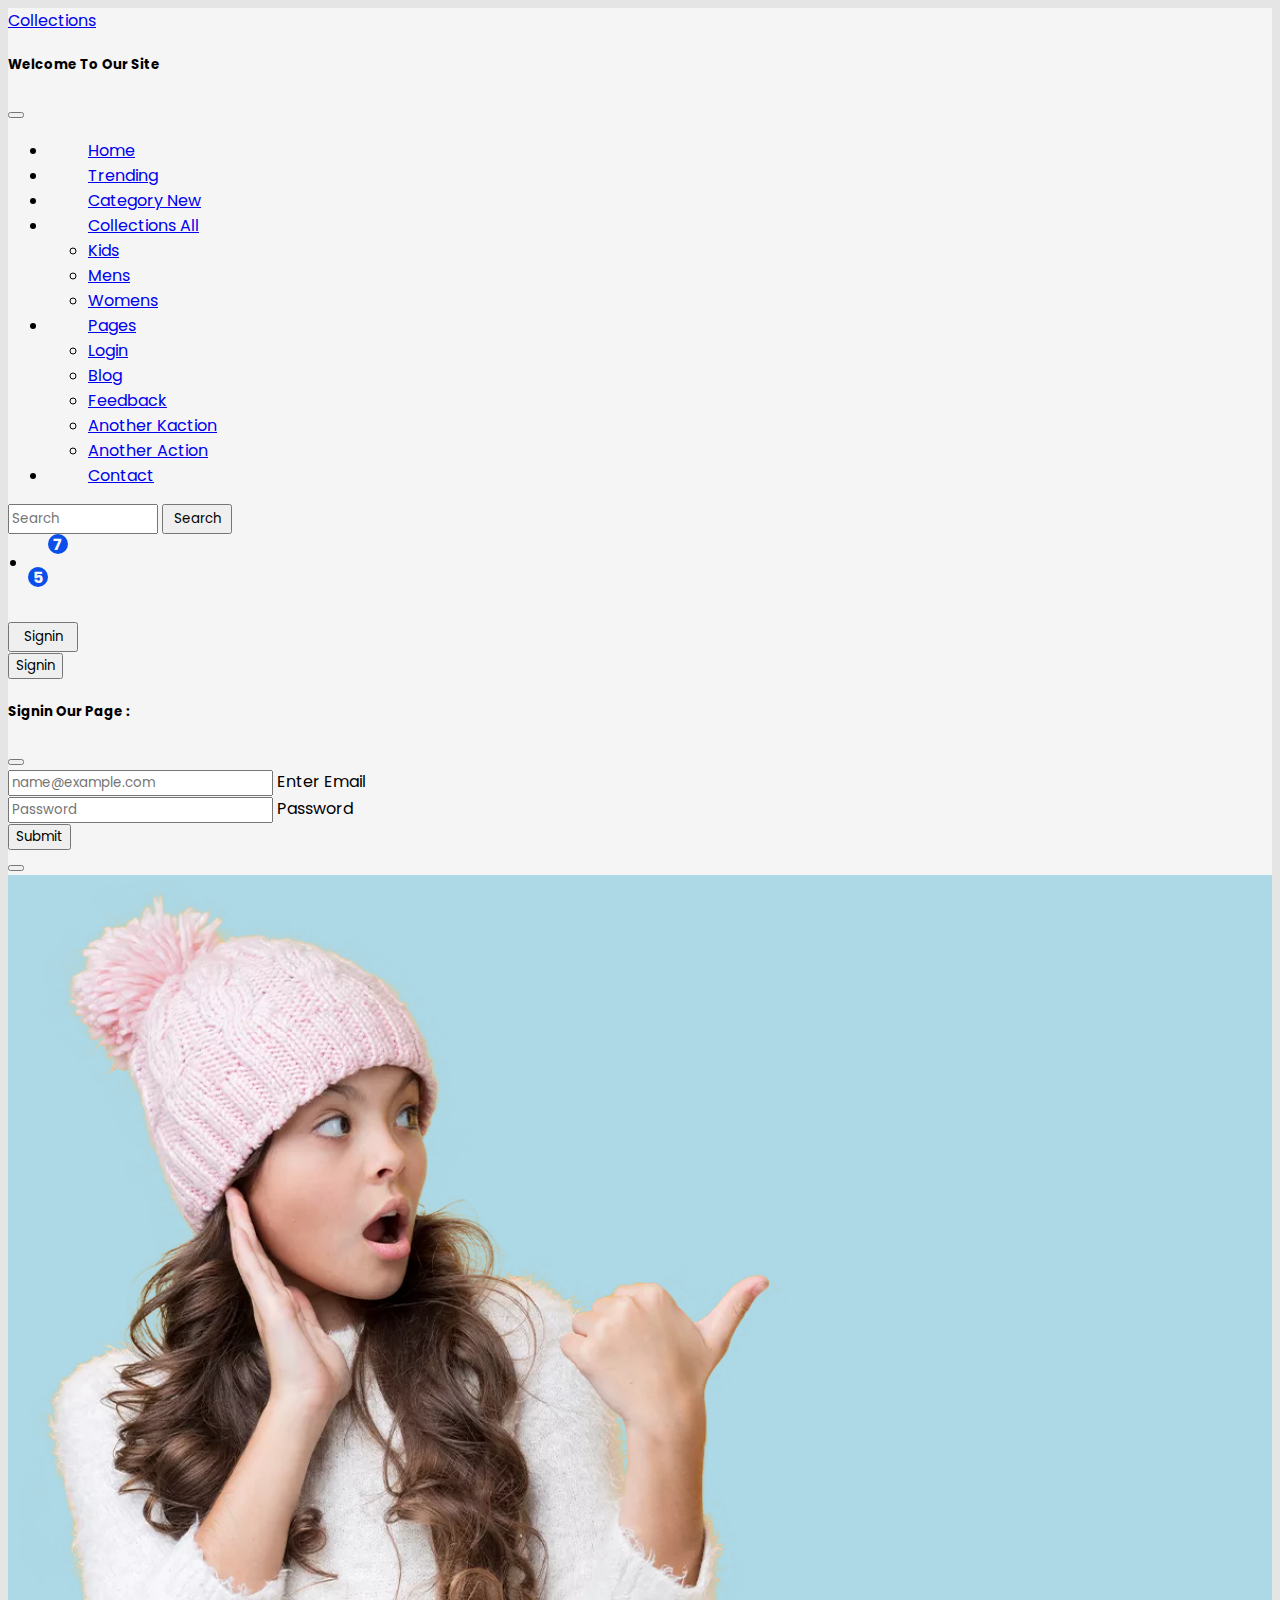
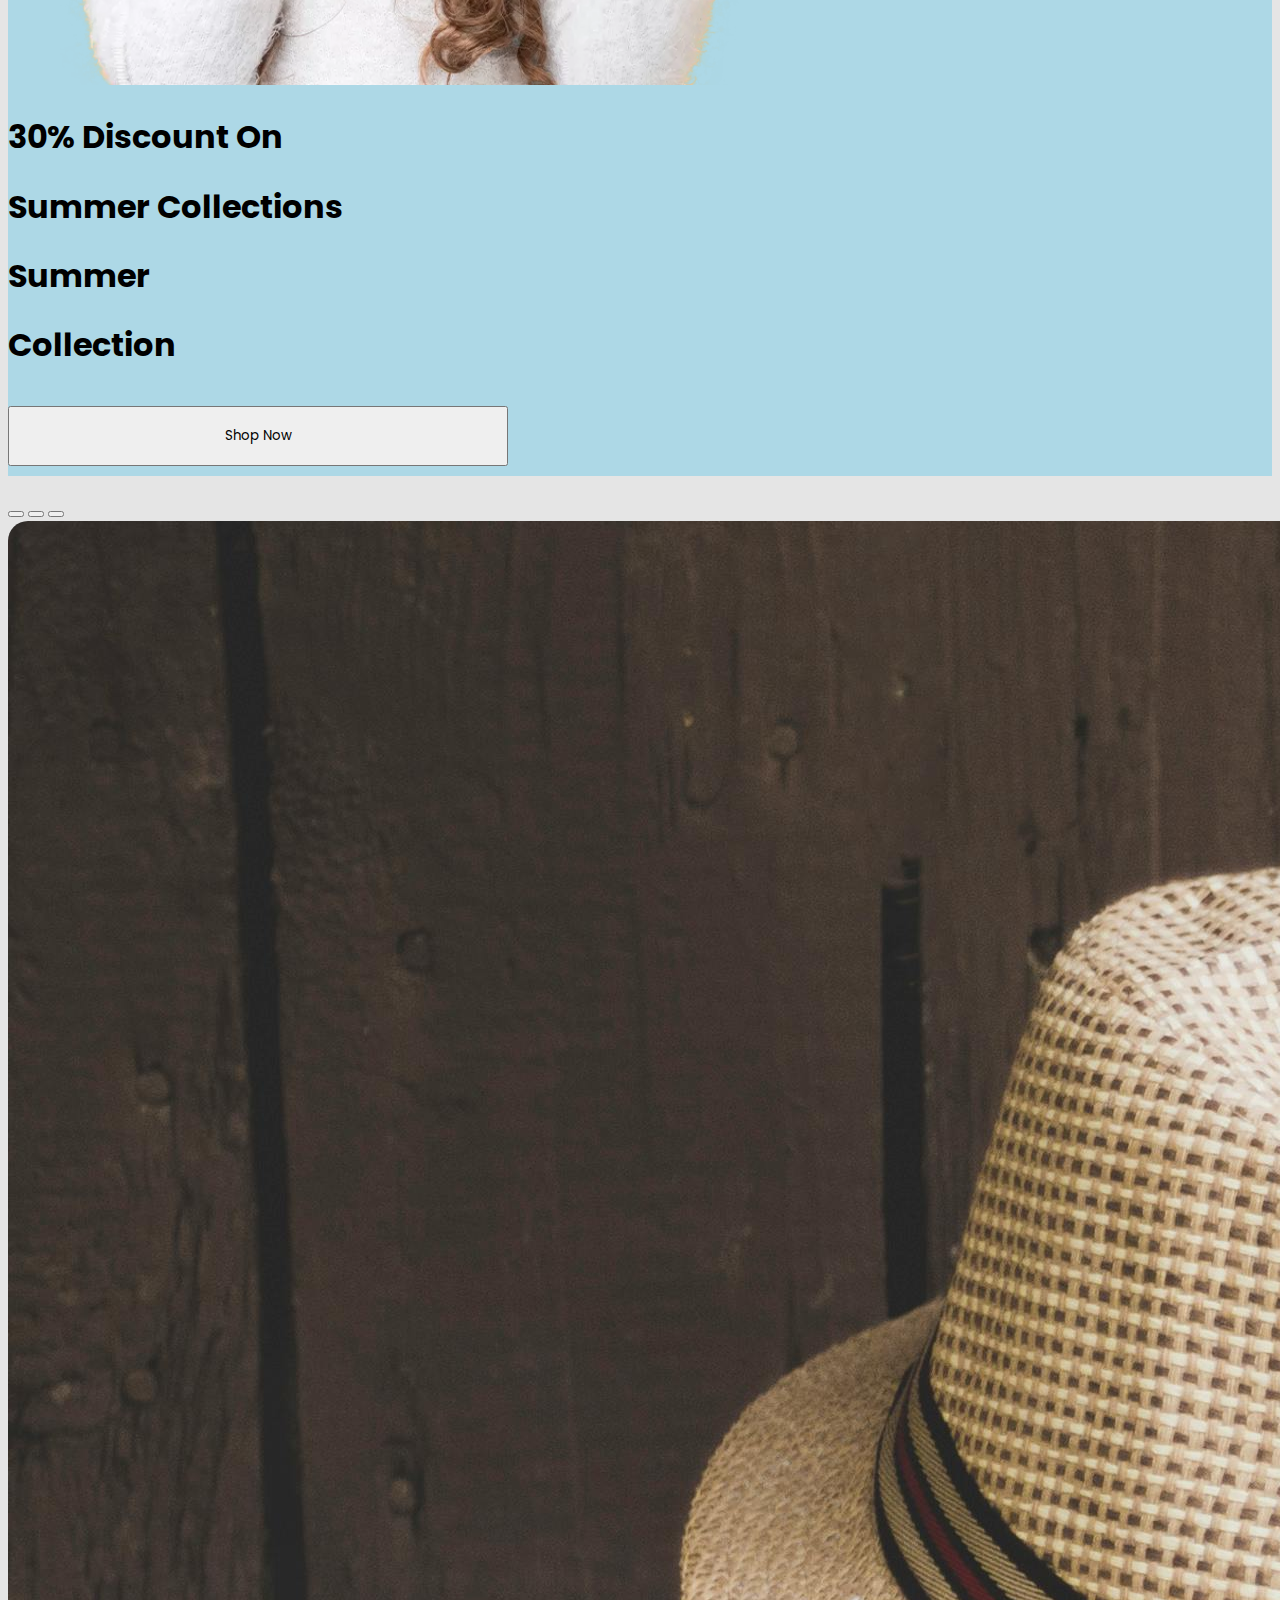
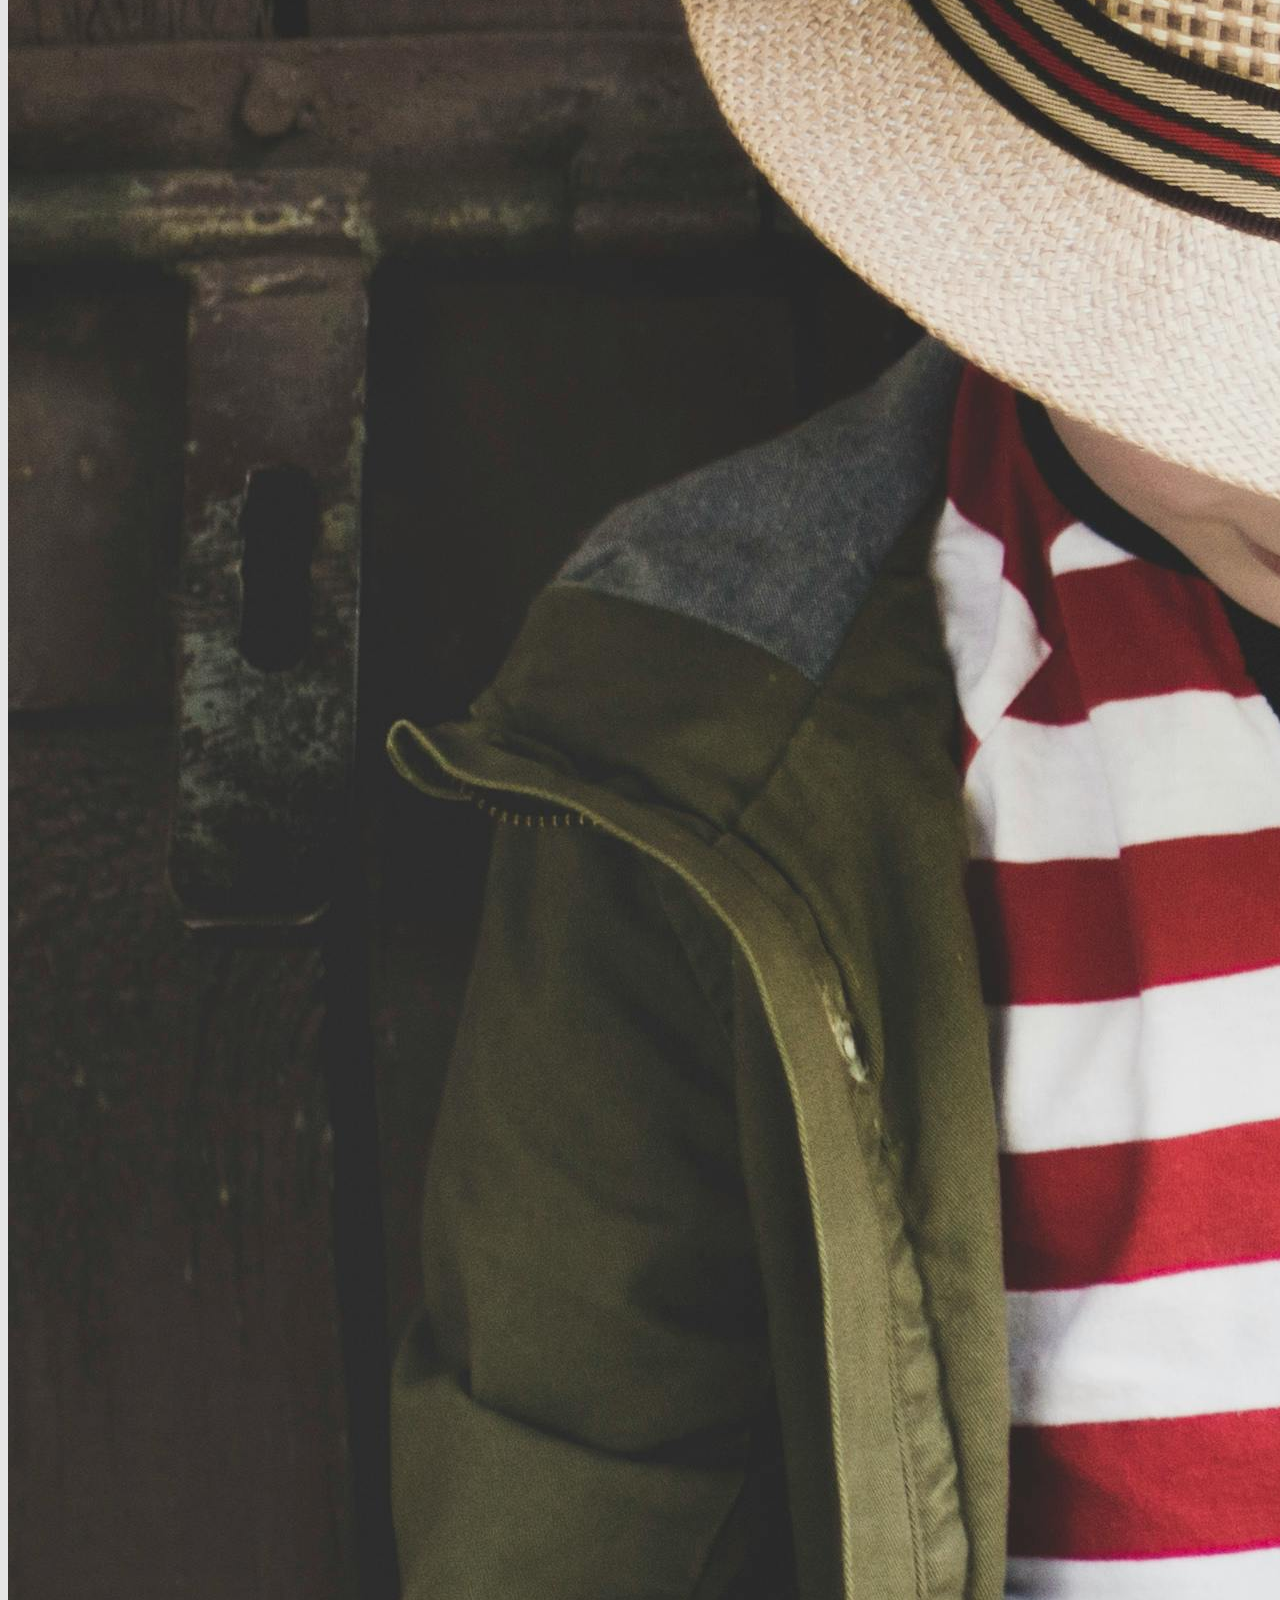
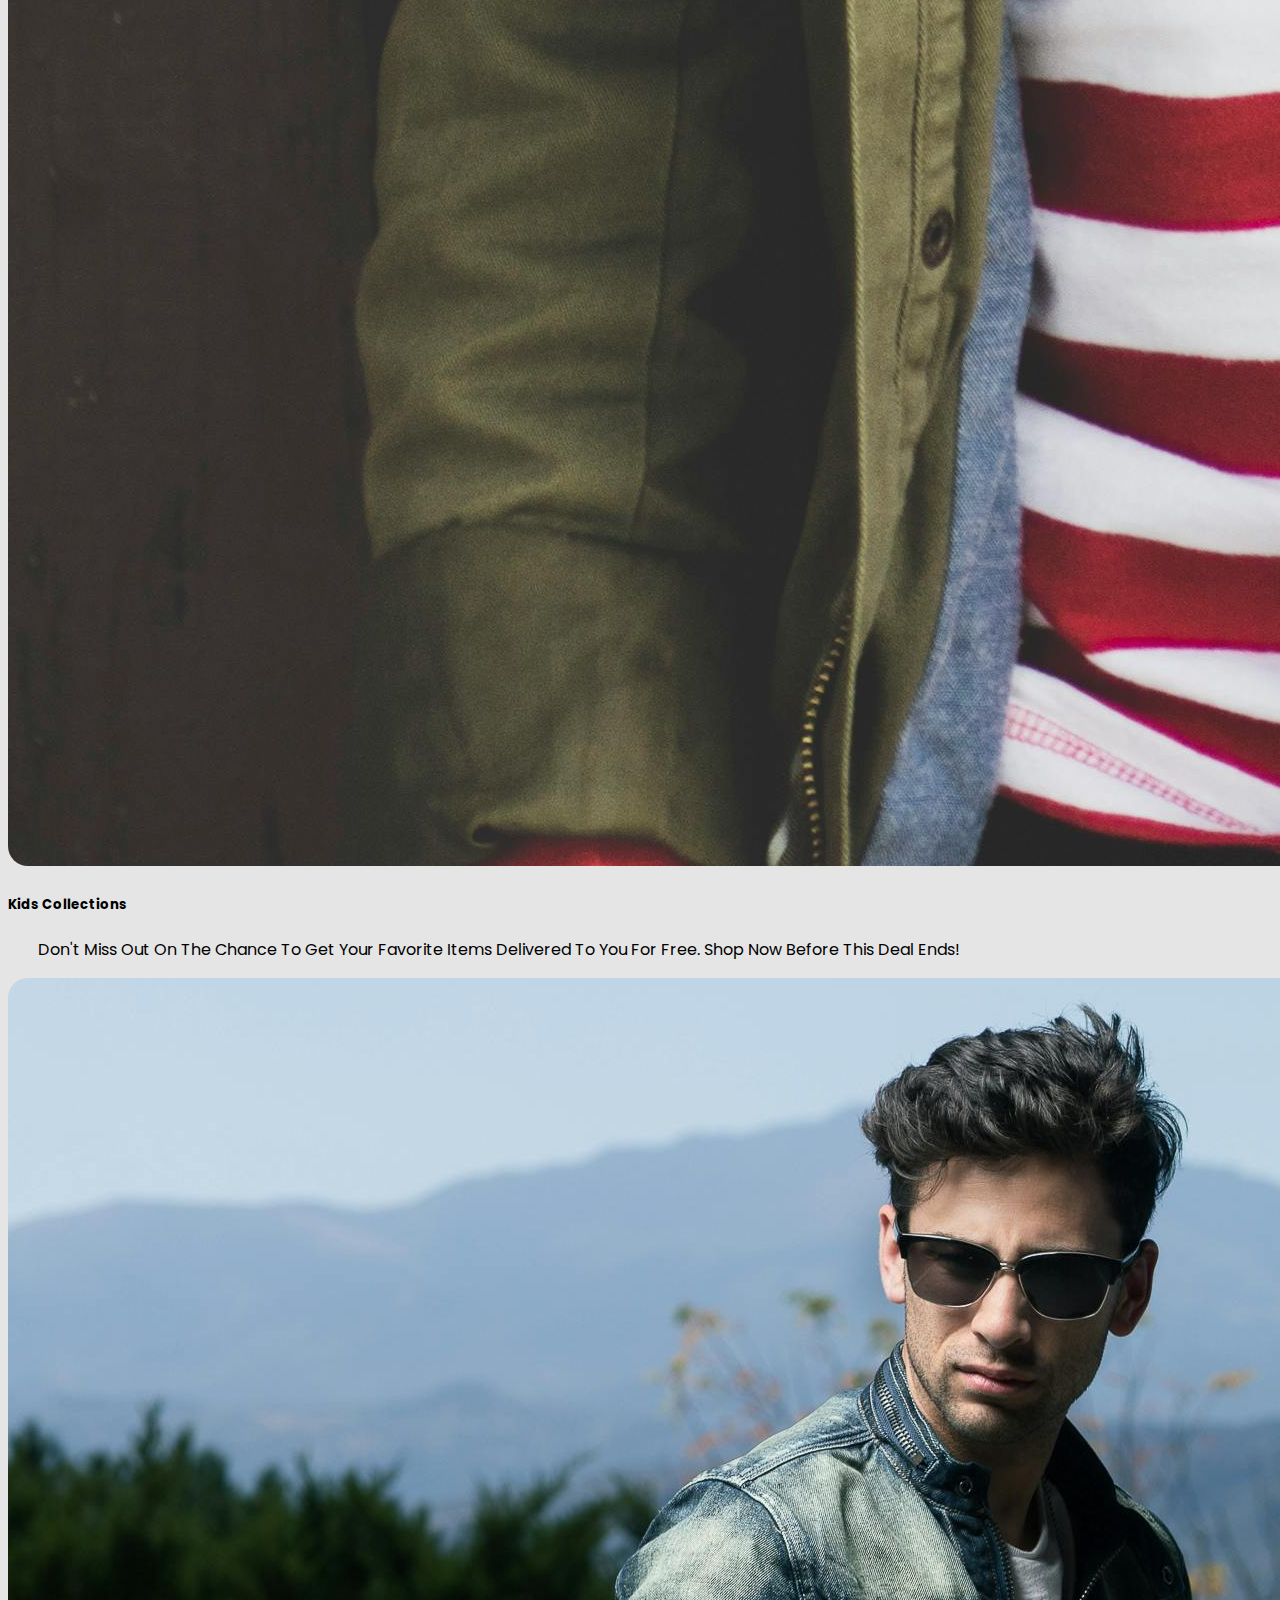
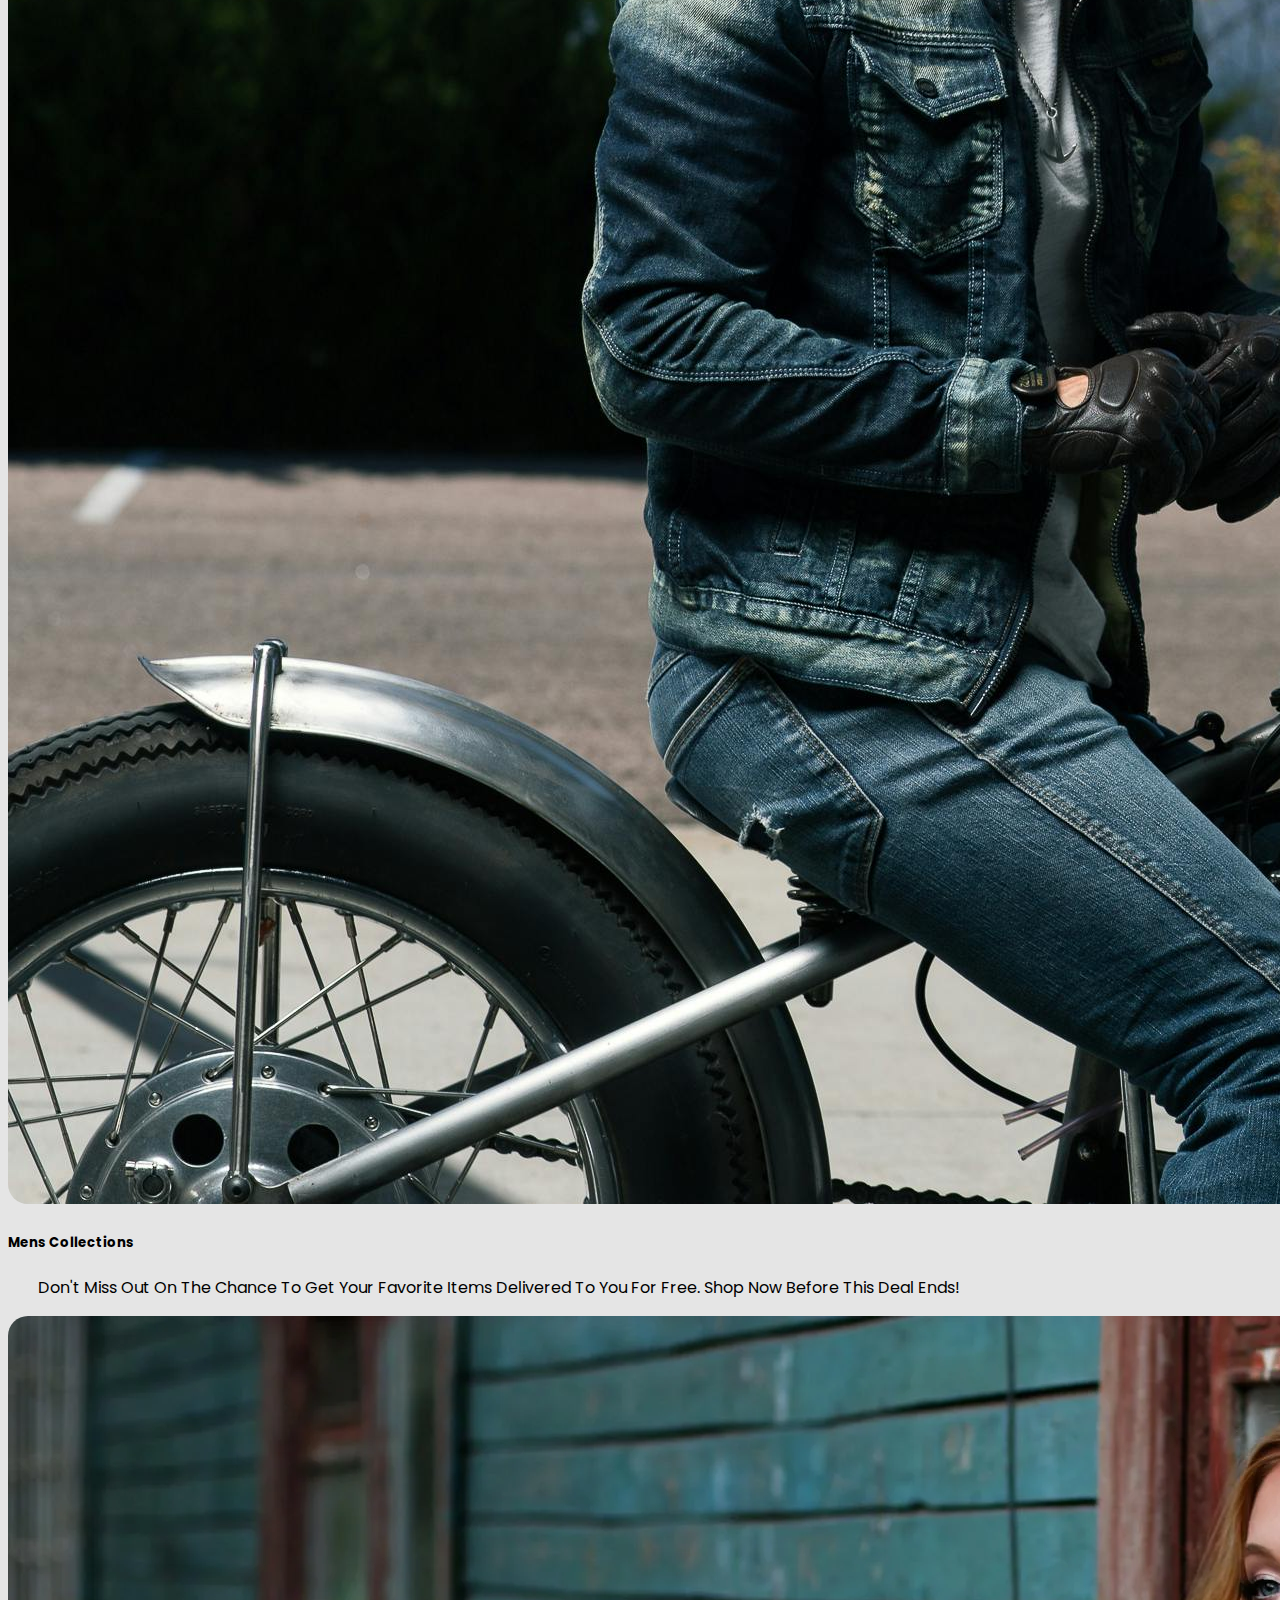
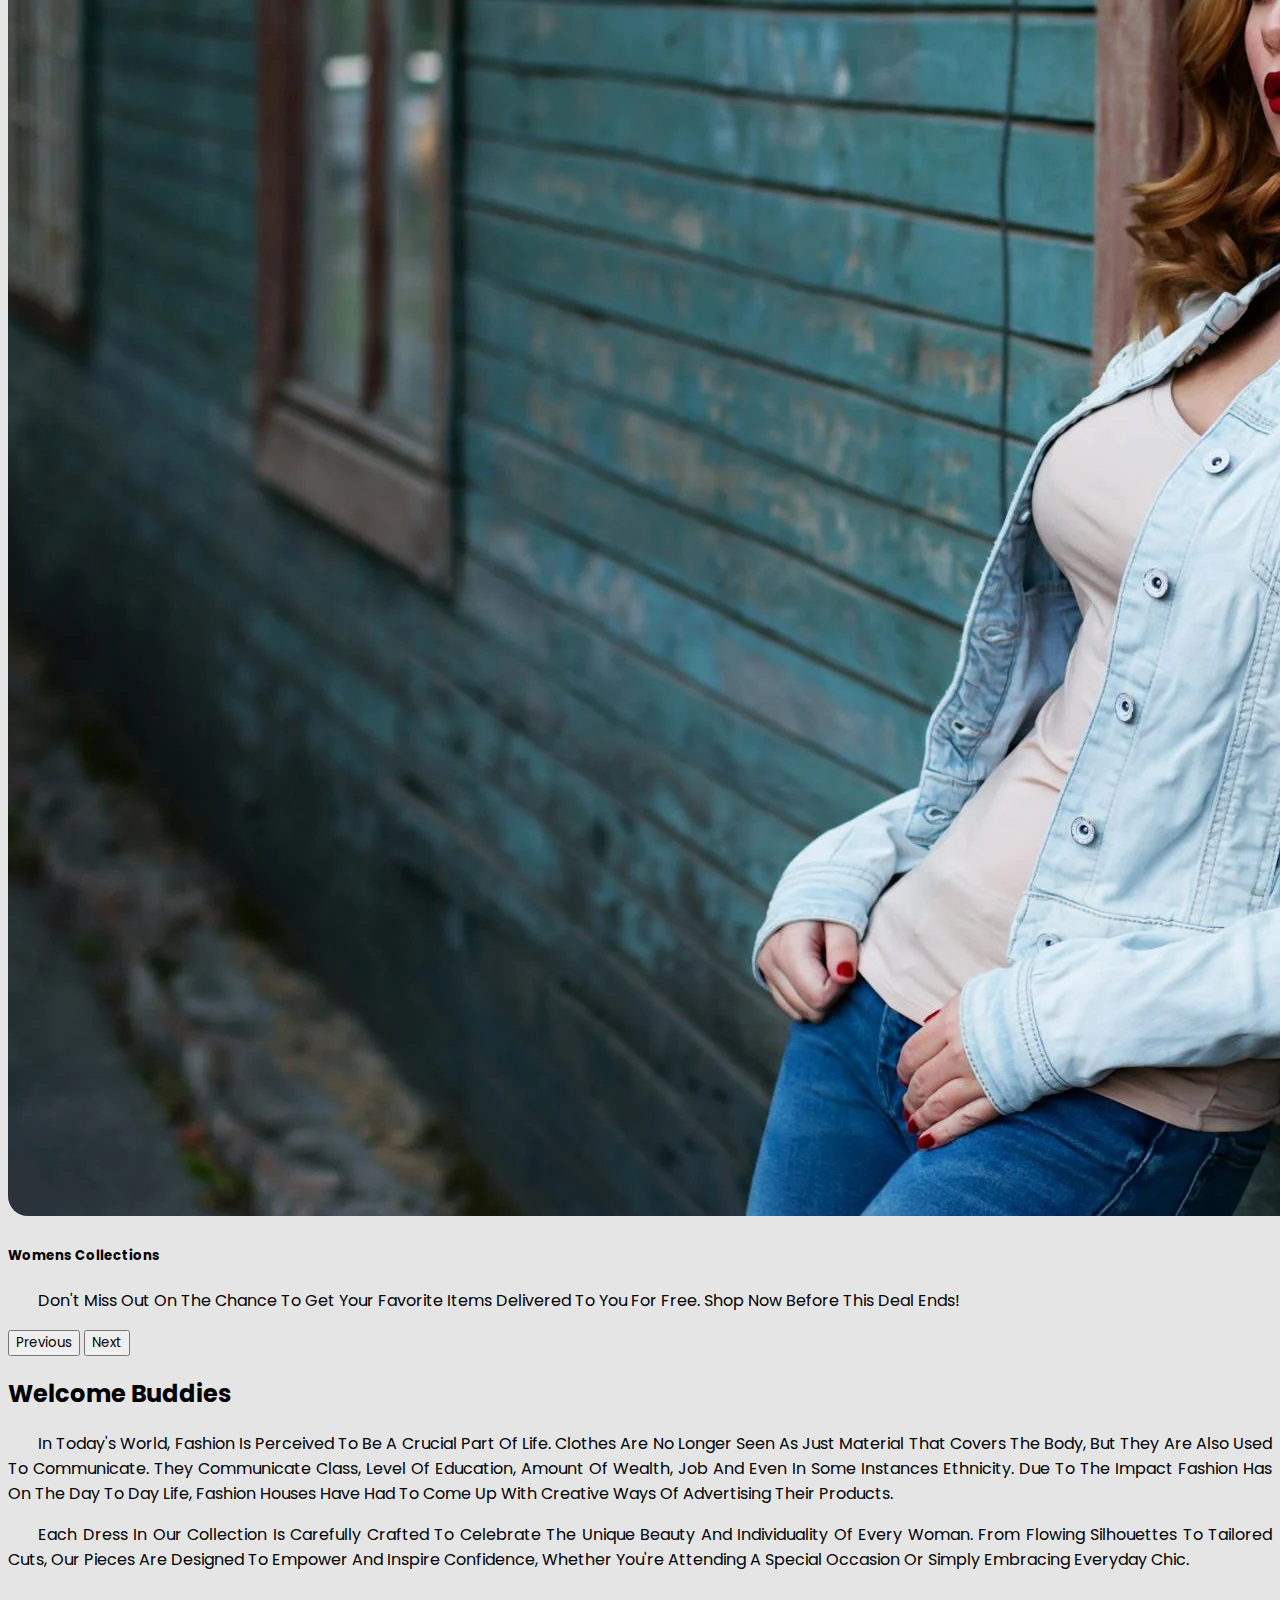
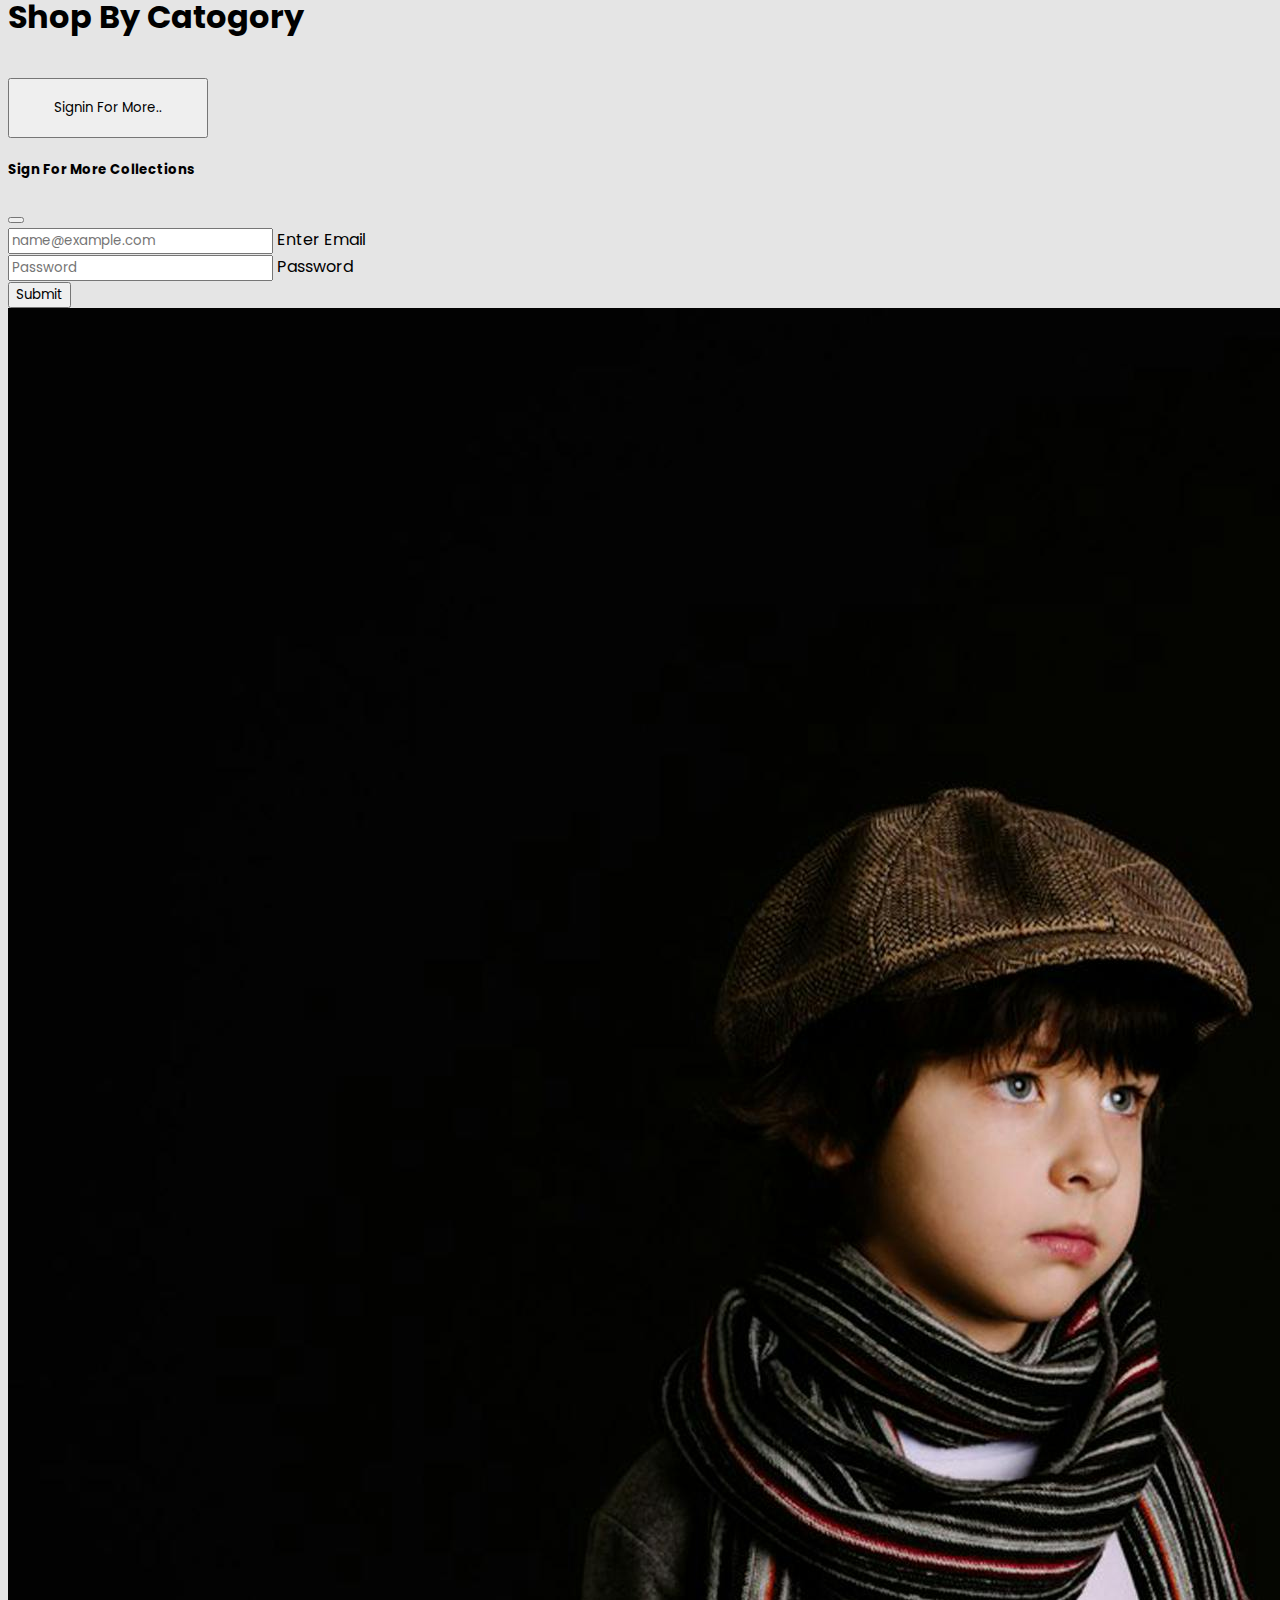
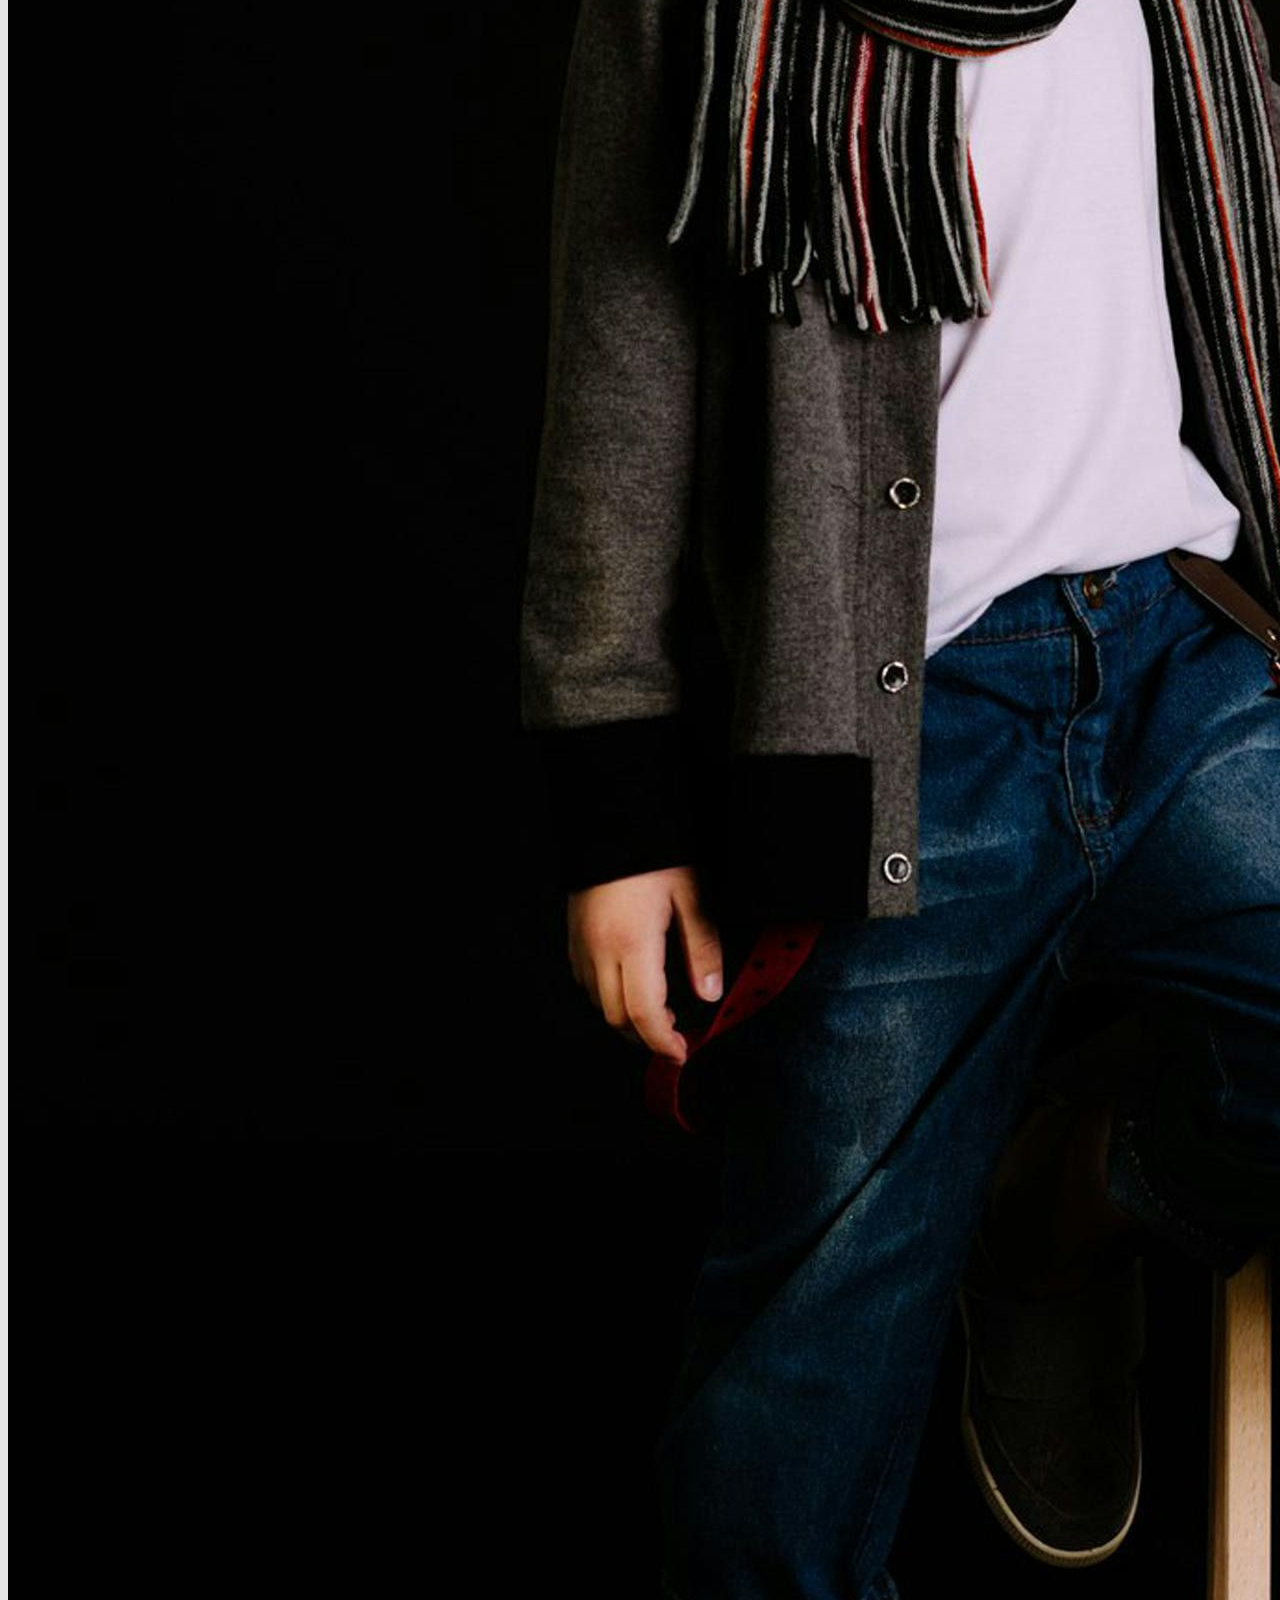
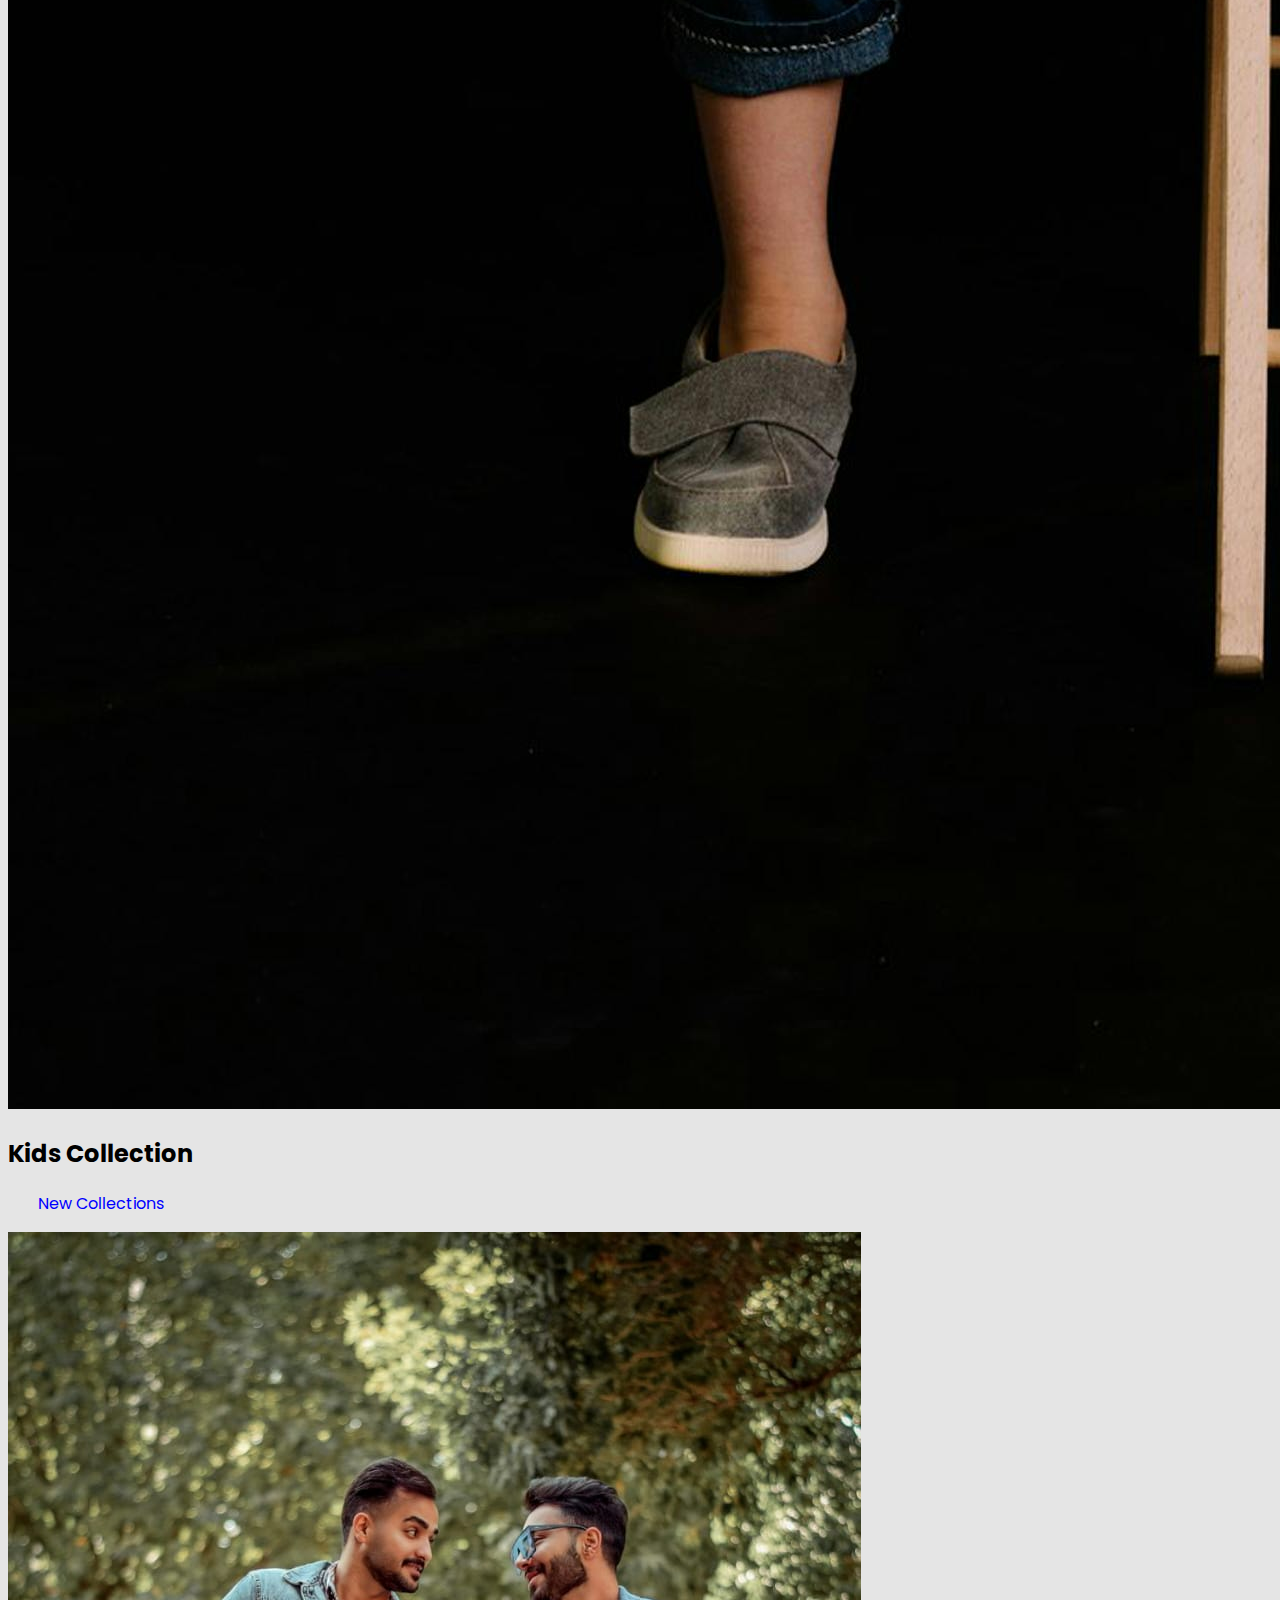
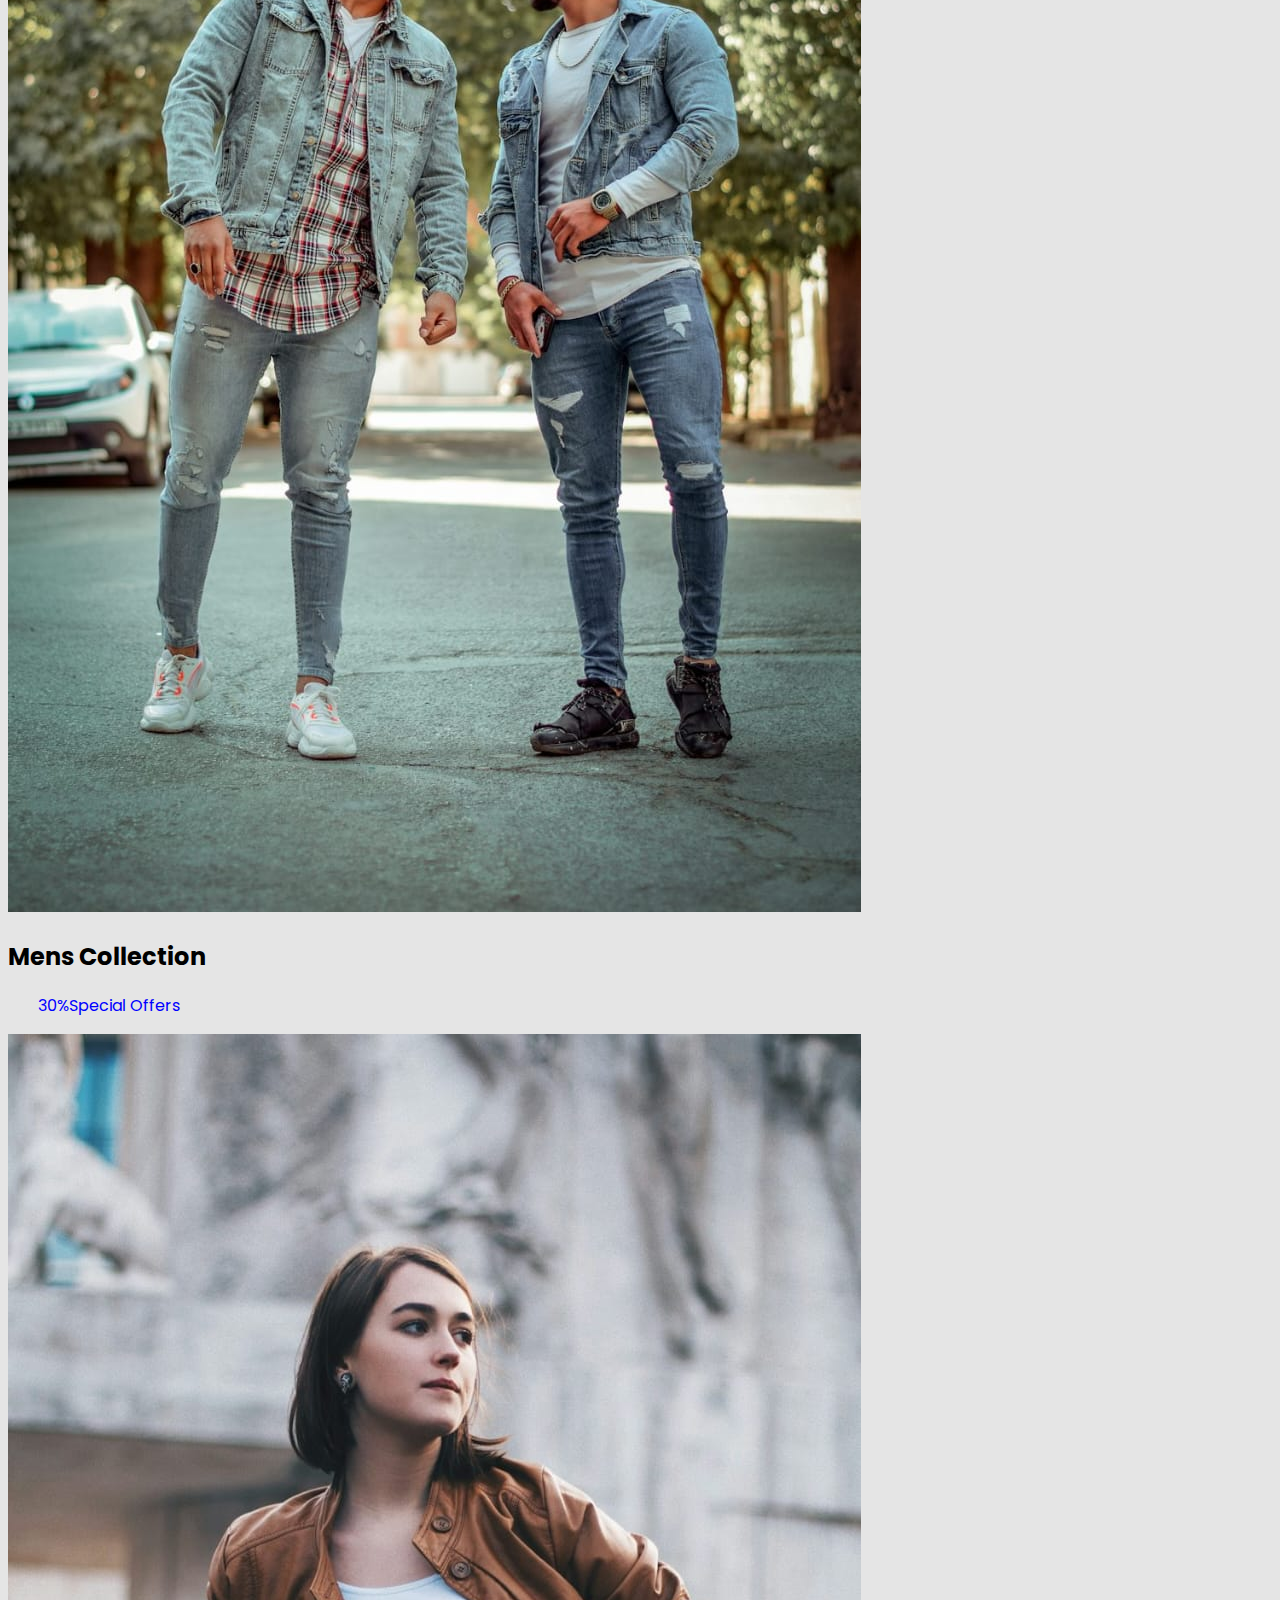
<file: index.html>
<!doctype html>
<html lang="en">
    <head>
        <title>Title</title>
        <!-- Required meta tags -->
        <meta charset="utf-8" />
        <meta
            name="viewport"
            content="width=device-width, initial-scale=1, shrink-to-fit=no"
        />

        <!-- Bootstrap CSS v5.2.1 -->
        <link
            href="https://cdn.jsdelivr.net/npm/bootstrap@5.3.2/dist/css/bootstrap.min.css"
            rel="stylesheet"
            integrity="sha384-T3c6CoIi6uLrA9TneNEoa7RxnatzjcDSCmG1MXxSR1GAsXEV/Dwwykc2MPK8M2HN"
            crossorigin="anonymous"
        />
        <link rel="stylesheet" href="/CSS/style.css">
        <link
        rel="stylesheet"
        href="https://cdnjs.cloudflare.com/ajax/libs/animate.css/4.1.1/animate.min.css"
      />
      <!--font awsome-->
      <link rel="stylesheet" href="https://cdnjs.cloudflare.com/ajax/libs/font-awesome/6.5.2/css/all.min.css" integrity="sha512-SnH5WK+bZxgPHs44uWIX+LLJAJ9/2PkPKZ5QiAj6Ta86w+fsb2TkcmfRyVX3pBnMFcV7oQPJkl9QevSCWr3W6A==" crossorigin="anonymous" referrerpolicy="no-referrer" />
    </head>

    <body>

        <nav class="navbar navbar-expand-lg  sticky-top">
            <div class="container-fluid">
              <a class="navbar-brand h1 fs-5 me-auto mb-lg-3" href="#">Collections</a>
             
              <div class="offcanvas offcanvas-end" tabindex="-1" id="offcanvasNavbar" aria-labelledby="offcanvasNavbarLabel">
                <div class="offcanvas-header">
                  <h5 class="offcanvas-title fs-5" id="offcanvasNavbarLabel">welcome to our site </h5>
                  <button type="button" class="btn-close rounded-4" data-bs-dismiss="offcanvas" aria-label="Close"></button>
                </div>
                <div class="offcanvas-body">
                    <ul class="navbar-nav justify-content-center gap-4 gap-lg-0 flex-lg-grow-1  pe-3">
                        <li class="nav-item">
                        <a class="nav-link active text-danger border-primary my-lg-3 " aria-current="page" href="#">Home</a>
                        </li>
                        <li class="nav-item">
                            <a class="nav-link  my-lg-3" href="/HTML/trending.html">Trending</a>
                        </li>
                        <li class="nav-item">
                        <a class="nav-link  my-lg-3 position-relative" href="/HTML/catrgory.html">category
                            <span class="position-absolute  top-4  start-100 translate-middle badge rounded-pill bg-danger">new</span>
                        </a>
                        </li>
                        
                        
                        <li class="nav-item dropdown">
                            <a class="nav-link dropdown-toggle my-lg-3  position-relative" href="#" role="button" data-bs-toggle="dropdown" aria-expanded="false">Collections

                                <span class="position-absolute  top-4   start-100 translate-middle badge rounded-pill bg-danger">all</span>
                            </a>
                            <ul class="dropdown-menu justify-content-center w-50 mx-5 gap-2 ">
                                <li><a class="dropdown-item " href="/HTML/kids.html">Kids</a></li>
                                <li><a class="dropdown-item " href="/HTML/mens.html">Mens</a></li>
                                <li><a class="dropdown-item " href="/HTML/womens.html">Womens</a></li>
                               
                            
                            </ul>
                        </li>


                        <li class="nav-item dropdown">
                            <a class="nav-link my-lg-3 dropdown-toggle" href="#" role="button" data-bs-toggle="dropdown" aria-expanded="false">pages</a>
                            <ul class="dropdown-menu justify-content-center w-50 mx-5 gap-2 ">
                                <li><a class="dropdown-item " href="#">Login</a></li>
                                <li><a class="dropdown-item " href="#">Blog</a></li>
                                <li><a class="dropdown-item " href="#">Feedback</a></li>
                                <li><a class="dropdown-item " href="#">Another kaction</a></li>
                                <li><a class="dropdown-item " href="#">Another action</a></li>
                                
                            
                            </ul>
                        </li>

                       
                        </li>
                        <li class="nav-item me-3">
                        <a class="nav-link  my-lg-3" href="#">Contact</a>
                        </li>
                   
                    </ul>
                  <form class="d-lg-flex d-none mt-3 " role="search">
                    <input class="form-control me-2 my-lg-1 h-100  img-fluid inout" type="search" placeholder="Search" aria-label="Search" id="inp">
                    <button class="btn btn-outline-success  my-lg-1 img-fluid inou" type="submit">Search</button>
                  </form>
                    <li class="nav-item m-3 icon d-lg-block d-none">
                        <i class="fa-solid fa-heart d-lg-block d-none position-relative"></i>
                    </li>
                    <li class="nav-item m-3 icon1 d-lg-block d-none">
                        <i class="fa-solid fa-cart-shopping   position-relative"></i>
                    </li>

                 
                    <a href="signin.html" class="text-decoration-none my-lg-2"><button class="btn btn-outline-primary   d-lg-block d-none buttn">Signin</button></a>
                  
                </div>
                    
              </div>
              
                <div class="dropdown bg-body-secondary img-fluid d-lg-none  d-block mx-1">
                    <button class="btn btn-primary" type="button" data-bs-toggle="offcanvas" data-bs-target="#offcanvasRight" aria-controls="offcanvasRight">Signin</button>
                

                    <div class="offcanvas offcanvas-start" tabindex="1"id="offcanvasRight"aria-labelledby="offcanvasRightLabel">
                            <div class="offcanvas-header">
                                <h5 class="offcanvas-title text-capitalize fs-5" id="offcanvasRightLabel">signin our page :</h5>
                                <button type="button" class="btn-close" data-bs-dismiss="offcanvas" aria-label="Close"></button>
                            </div>
                            <div class="offcanvas-body">
                                <form action="index.html">
                                    <div class="div">
                                        
                                        <div class="form-floating mb-lg-4 mb-2">
                                            <input type="email" class="form-control img-fluid  " placeholder="name@example.com " required>
                                            <label for="floatingInput ">Enter email</label>
                                        </div>
                                        <div class="form-floating   ">
                                            <input type="password" class="form-control img-fluid "  placeholder="Password " required>
                                            <label for="floatingPassword  ">Password</label>
                                        </div>
                                    <a href=""><button class="btn btn-outline-info mt-4 p-2 rounded-4 img-fluid ">submit</button></a>
                                    </div>
                                </form>
                        </div>
                    </div>
                    
                </div>
                <button class="navbar-toggler rounded-3" type="button" data-bs-toggle="offcanvas" data-bs-target="#offcanvasNavbar" aria-controls="offcanvasNavbar" aria-label="Toggle navigation">
                <span class="navbar-toggler-icon"></span>
              </button>
            </div>
            
        </nav>

        <section class="container-fluid winter d-md-block d-none mb-3">
            <div class="row">
                <div class="col-md-5 ">
                    <img src="/Images/winter.webp" alt="" class="img-fluid">
                </div>
                <div class="col-md-7 col-6 my-auto d-md-block d-none">
                    <h1 class="display-3 text-capitalize text-center my-lg-5 animate__animated  animate__zoomInDown img-fluid">30% discount on
                    </h1>
                    <h1 class="display-1 text-capitalize d-lg-block  d-none my-auto text-center animate__animated  animate__backInLeft  img-fluid">summer Collections </h1>
                   <h1 class="display-1 d-lg-none d-md-block d-none text-capitalize my-auto text-center animate__animated  animate__backInLeft  img-fluid">summer </h1>
                   <h1 class="display-1 d-lg-none d-md-block d-none text-capitalize my-auto text-center mb-5 animate__animated  animate__backInLeft  img-fluid">collection</h1>
                  <h2 class="display-1 mt-5 text-capitalize my-auto text-center animate__animated  animate__zoomInDown  img-fluid"> <button class="btn btn-outline-primary img-fluid shop text-capitalize  text-center animate__animated  animate__backInLeft button ">shop now</button></h2>
                </div>
            </div>
        </section>




        <div class="container-fluid mt-5 bg-white">
            <div class="row">
                <div class="col-lg-6 col-12 text-e">
                    <div id="carouselExampleCaptions" class="carousel slide" data-bs-ride="carousel">
                        <div class="carousel-indicators">
                            <button type="button" data-bs-target="#carouselExampleCaptions" data-bs-slide-to="0" class="active" aria-current="true" aria-label="Slide 1"></button>
                            <button type="button" data-bs-target="#carouselExampleCaptions" data-bs-slide-to="1" aria-label="Slide 2"></button>
                            <button type="button" data-bs-target="#carouselExampleCaptions" data-bs-slide-to="2" aria-label="Slide 3"></button>
                        </div>
                        <div class="carousel-inner ">
                        
                            <div class="carousel-item active">
                                <img src="/Images/img img 6.jpg" class="d-block w-100" alt="...">
                                <div class="carousel-caption  d-md-block">
                                    <h5 class="fs-3 my-lg-5 animate__animated animate__backInDown img-fluid kid">kids collections</h5>
                                    <p class="text-center d-none d-lg-block  my-5 animate__animated animate__backInRight">Don't miss out on the chance to get your favorite items delivered to you for free. Shop now before this deal ends!</p>
                                </div>
                            </div>
                            <div class="carousel-item">
                                <img src="/Images/men 9.jpg" class="d-block w-100" alt="...">
                                <div class="carousel-caption  d-md-block">
                                    <h5 class="fs-3 text-capitalize my-lg-5 animate__animated kid animate__zoomInDown img-fluid">mens collections</h5>
                                    <p class=" text-center d-none d-lg-block my-5 animate__animated animate__fadeInTopRight">Don't miss out on the chance to get your favorite items delivered to you for free. Shop now before this deal ends!</p>
                                </div>
                            </div>
                            <div class="carousel-item">
                                <img src="/Images/new w2.webp" class="d-block w-100  " alt="...">
                                <div class="carousel-caption d-md-block">
                                <h5 class="fs-3 my-lg-5 animate__animated animate__lightSpeedInRight kid img-fluid">womens collections</h5>
                                <p class=" my-5 animate__animated text-center d-none d-lg-block animate__rotateInUpRight">Don't miss out on the chance to get your favorite items delivered to you for free. Shop now before this deal ends!</p>
                            </div>
                        </div>
                    </div>
                    <button class="carousel-control-prev" type="button" data-bs-target="#carouselExampleCaptions" data-bs-slide="prev">
                      <span class="carousel-control-prev-icon" aria-hidden="true"></span>
                      <span class="visually-hidden">Previous</span>
                    </button>
                    <button class="carousel-control-next" type="button" data-bs-target="#carouselExampleCaptions" data-bs-slide="next">
                      <span class="carousel-control-next-icon" aria-hidden="true"></span>
                      <span class="visually-hidden">Next</span>
                    </button>
                </div>
        
                </div>
                <div class="col-12 col-lg-6 gray">
                    <h2 class="display-5 mt-lg-5 mx-lg-5 text-capitalize" >welcome buddies</h2>
                    <p class="mt-lg-5 mx-lg-3" >
                        In Today's World, Fashion Is Perceived To Be A Crucial Part Of Life. Clothes Are No Longer Seen As Just Material That Covers The Body, But They Are Also Used To Communicate. They Communicate Class, Level Of Education, Amount Of Wealth, Job And Even In Some Instances Ethnicity. Due To The Impact Fashion Has On The Day To Day Life, Fashion Houses Have Had To Come Up With Creative Ways Of Advertising Their Products.
                    </p>
                    <p class=" mx-lg-3" >Each Dress In Our Collection Is Carefully Crafted To Celebrate The Unique Beauty And Individuality Of Every Woman. From Flowing Silhouettes To Tailored Cuts, Our Pieces Are Designed To Empower And Inspire Confidence, Whether You're Attending A Special Occasion Or Simply Embracing Everyday Chic.</p>
                   
                </div>
            </div>
          </div>

        <section class="container-fluid my-5 ">
            <h1 class=" text-center display-3 text-capitalize ">shop by catogory</h1>

            <button class="btn btn-primary button img-fluid  my-2" type="button" data-bs-toggle="offcanvas" data-bs-target="#offcanvasWithBothOptions" aria-controls="offcanvasWithBothOptions">Signin For More..</button>

            <div class="offcanvas offcanvas-start" data-bs-scroll="true" tabindex="-1" id="offcanvasWithBothOptions" aria-labelledby="offcanvasWithBothOptionsLabel">
                <div class="offcanvas-header">
                    
                    <h5 class="offcanvas-title text-capitalize" id="offcanvasWithBothOptionsLabel">Sign for more collections</h5>
                    <button type="button" class="btn-close" data-bs-dismiss="offcanvas" aria-label="Close"></button>
                </div>
                <div class="offcanvas-body">
                    <form action="index.html">
                        <div class="div">
                            
                            <div class="form-floating mb-lg-4 mb-2">
                                <input type="email" class="form-control img-fluid fs-3 " id="floatingInput" placeholder="name@example.com " required>
                                <label for="floatingInput fs-1 ">Enter email</label>
                            </div>
                            <div class="form-floating   ">
                                <input type="password" class="form-control img-fluid fs-3" id="floatingPassword" placeholder="Password " required>
                                <label for="floatingPassword fs-1 ">Password</label>
                            </div>
                        <a href=""><button class="btn btn-outline-info mt-4 p-3 rounded-4 img-fluid ">submit</button></a>
                        </div>
                    </form>
                </div>
            </div>

            <div class="row my-lg-5">
                <div class="col-lg-4 col-md-6 col-12">
                    <div class="row my-lg-5">
                        <div class="col-lg-6 col-12">
                            <img src="/Images/baby 4.jpg" alt="" class="img-fluid rounded-4">
                        </div>
                        <div class="col-lg-6 col-12">
                            <h2 class="fs-5  text-capitalize text-center my-lg-5 animate__animated animate__backInDown">kids collection</h2>
                            <p class=" my-lg-2  text-capitalize animate__animated animate__backInDown  para">New Collections</p>
                        </div>
                    </div>
                </div>
                <div class="col-lg-4 col-md-6 col-12">
                    <div class="row my-lg-5">
                        <div class="col-lg-6 col-12">
                            <img src="/Images/m4.jpg" alt="" class="img-fluid rounded-4">
                        </div>
                        <div class="col-lg-6 col-12">
                            <h2 class=" fs-5 text-center text-capitalize my-lg-5 animate__animated animate__fadeInTopRight">mens collection</h2>
                            <p class=" my-lg-2  text-capitalize animate__animated animate__backInDown  para">30%special offers</p>    

                           

                            
                        </div>
                    </div>
                </div>
                <div class="col-lg-4 col-md-6 col-12">
                    <div class="row my-lg-5">
                        <div class="col-lg-6   col-12">
                            <img src="/Images/w3.jpg" alt="" class="img-fluid rounded-4">
                        </div>
                        <div class="col-lg-6 col-12">
                            <h2 class="fs-5 text-capitalize text-center my-lg-5 animate__animated animate__fadeInTopRight">womens collection</h2>
                            <p class=" my-lg-2    text-capitalize animate__animated animate__backInDown  para">30%special offers</p>
                        </div>
                    </div>
                </div>
    
            </div>


            <nav class="navbar navbar-expand-lg bg-body-tertiary">
                <div class="container-fluid">
                  <a class="navbar-brand fs-5" href="#">trending</a>
                  <button class="navbar-toggler d-none " type="button" data-bs-toggle="collapse" data-bs-target="#navbarNavAltMarkup" aria-controls="navbarNavAltMarkup" aria-expanded="false" aria-label="Toggle navigation">
                    <span class="navbar-toggler-icon"></span>
                  </button>
                  <div class="collapse d-none d-lg-flex navbar-collapse justify-content-end" id="navbarNavAltMarkup">
                    <div class="navbar-nav ">
                      <a class="nav-link active text-danger " aria-current="page" href="#">Home</a>k
                      <a class="nav-link " href="#">Features</a>
                      <a class="nav-link " href="#">Pricing</a>
                     
                    </div>
                  </div>
                </div>
            </nav>


          

              <div class="container-fluid">
                <div class="row">
                    <div class="col-lg-4 col-md-6 img">
                        <img src="/Images/trend 2.webp " alt="" class="img-fluid rounded-5">
                        <h3 class=" mx-4 fs-5 text-capitalize">yellow hoodie</h3>
                        <p class=" mx-2"><del class="text-danger mx-2">$100</del>$50</p>
                    
                    </div>
                    <div class="col-lg-4 img col-md-6">
                        <img src="/Images/trend 4.jpeg " alt="" class="img-fluid rounded-5">
                        <h3 class="fs-5 mx-4 text-capitalize">white jean</h3>
                        <p class="mx-2"><del class="text-danger mx-2">$80</del>$50</p>
                    
                    </div>
                    <div class="col-lg-4 img col-md-6">
                        <img src="/Images/trend 5.jpeg " alt="" class="img-fluid rounded-5">
                        <h3 class="fs-5 mx-4 text-capitalize">blue jean</h3>
                        <p class=" mx-2"><del class="text-danger mx-2">$90</del>$70</p>
                    
                    
                    </div>
                    <div class="col-lg-4 img col-md-6">
                        <img src="/Images/trend 6.webp " alt="" class="img-fluid rounded-5">
                        <h3 class="fs-5 mx-4 text-capitalize">yellow jean</h3>
                        <p class=""><del class="text-danger mx-2">$90</del>$50</p>
                    
                    </div>

                    <div class="col-lg-4 col-md-6 img">
                        <img src="/Images/trend 7.jpeg " alt="" class="img-fluid rounded-5">
                        <h3 class="fs-5 mx-4 text-capitalize">black t-shirts</h3>
                        <p class=""><del class="text-danger mx-2">$120</del>$70</p>
                    
                    </div>
                    
                    <div class="col-lg-4 img col-md-6">
                        <img src="/Images/trend 8.jpeg " alt="" class="img-fluid rounded-5">
                        <h3 class="fs-5 mx-4 text-capitalize">jean collection</h3>
                        <p class=""><del class="text-danger mx-2">$110</del>$80</p>
                    
                    </div>
                </div>
              </div>
         


            <section class="container-fluid mt-5">
                <div class="row">
                    <div class="col-lg-4 col-12">
                        <h1><i class="fa-solid fa-lock"></i></h1>
                        <h1 class=" fs-4 img-fluid">secure payment system</h1>
                        <p class="w-5 img-fluid "><span>Bank-level security: </span>Our payment system employs industry-leading encryption protocols to safeguard your sensitive information, ensuring your transactions are protected from unauthorized access.</p>

                           <p class="w-5 img-fluid "><span> Fraud detection:</span> Rest easy knowing that our advanced fraud detection measures are constantly monitoring transactions to detect and prevent any suspicious activity, providing an extra layer of security for your peace of mind.</p>
                    </div>
                    <div class="col-lg-4 col-12">
                        <h1><i class="fa-solid fa-truck-fast"></i></h1>
                        <h1 class="fs-4 img-fluid"> Free Delivery</h1>
                        <p class="w-5 img-fluid "><span> Limited time offer:</span> Don't miss out on the chance to get your favorite items delivered to you for free. Shop now before this deal ends!</p>

                        <p class="w-5 img-fluid "> <span> No minimum purchase required:</span>  Whether you're stocking up on essentials or treating yourself to something special, enjoy the convenience of free delivery on all orders, big or small.</p>
                    </div>
                    <div class="col-lg-4 col-12">
                        <h1><i class="fa-solid fa-key"></i></h1>
                        <h1 class="fs-4 text-start text-capitalize img-fluid">coupon system</h1>
                        <p class="w-5 img-fluid "><span>Discount Variability:</span> Design the coupon system to offer different types of discounts, such as percentage-based discounts, fixed amount discounts, or even free shipping, to appeal to a variety of customers and encourage purchases.</p>

                          <p class="w-5 img-fluid "><span>Limited-Time Offers:</span>  Create a sense of urgency by setting expiration dates on coupons. This motivates customers to make a purchase sooner rather than later, increasing the likelihood of conversion and reducing the risk of unused coupons.</p>
                        
                    </div>
                   <div class="container-fluid">
                    <div class="row">
                        
                        <div class="col-12  col-md-5">
                            <h1 class="fs-4 text-start text-capitalize my-lg-4 img-fluid">follow on us..!<i class="fa-solid fa-paper-plane "></i></h1>
                            
                        </div>
                        <div class="col-12 col-md-6 follow">
          
                          <h1>
                            <a href="https://github.com/VIGNESHWARAN-K7">  <i class="fa-brands fa-github mx-1 mx-lg-5"></i></a>
                             <a href="http://www.linkedin.com/in/vicky07k"> <i class="fa-brands fa-linkedin"></i></a>
                             <a href="https://www.instagram.com/invites/contact/?i=vhzdvhnypzjf&utm_content=l0zwp7m"> <i class="fa-brands fa-instagram mx-lg-5 mx-1"></i></a>
                             <a href="https://www.facebook.com/profile.php?id=100058514227644&mibextid=ZbWKwL"><i class="fa-brands fa-facebook mx-1 mx-lg-5"></i></a>
                             <a href="https://youtube.com/@vigneshwarank4668?si=exh6DGDli3ViAdol"> <i class="fa-brands fa-youtube "></i></a>
                          </h1>
                          
                            
                            
                        </div>
          

                    </div>
                   </div>
                </div>
            </section>
                  
        </section>
          
       
        <script
            src="https://cdn.jsdelivr.net/npm/@popperjs/core@2.11.8/dist/umd/popper.min.js"
            integrity="sha384-I7E8VVD/ismYTF4hNIPjVp/Zjvgyol6VFvRkX/vR+Vc4jQkC+hVqc2pM8ODewa9r"
            crossorigin="anonymous">
        </script>

        <script
            src="https://cdn.jsdelivr.net/npm/bootstrap@5.3.2/dist/js/bootstrap.min.js"
            integrity="sha384-BBtl+eGJRgqQAUMxJ7pMwbEyER4l1g+O15P+16Ep7Q9Q+zqX6gSbd85u4mG4QzX+"
            crossorigin="anonymous">
        </script>
    </body>
</html>
</file>
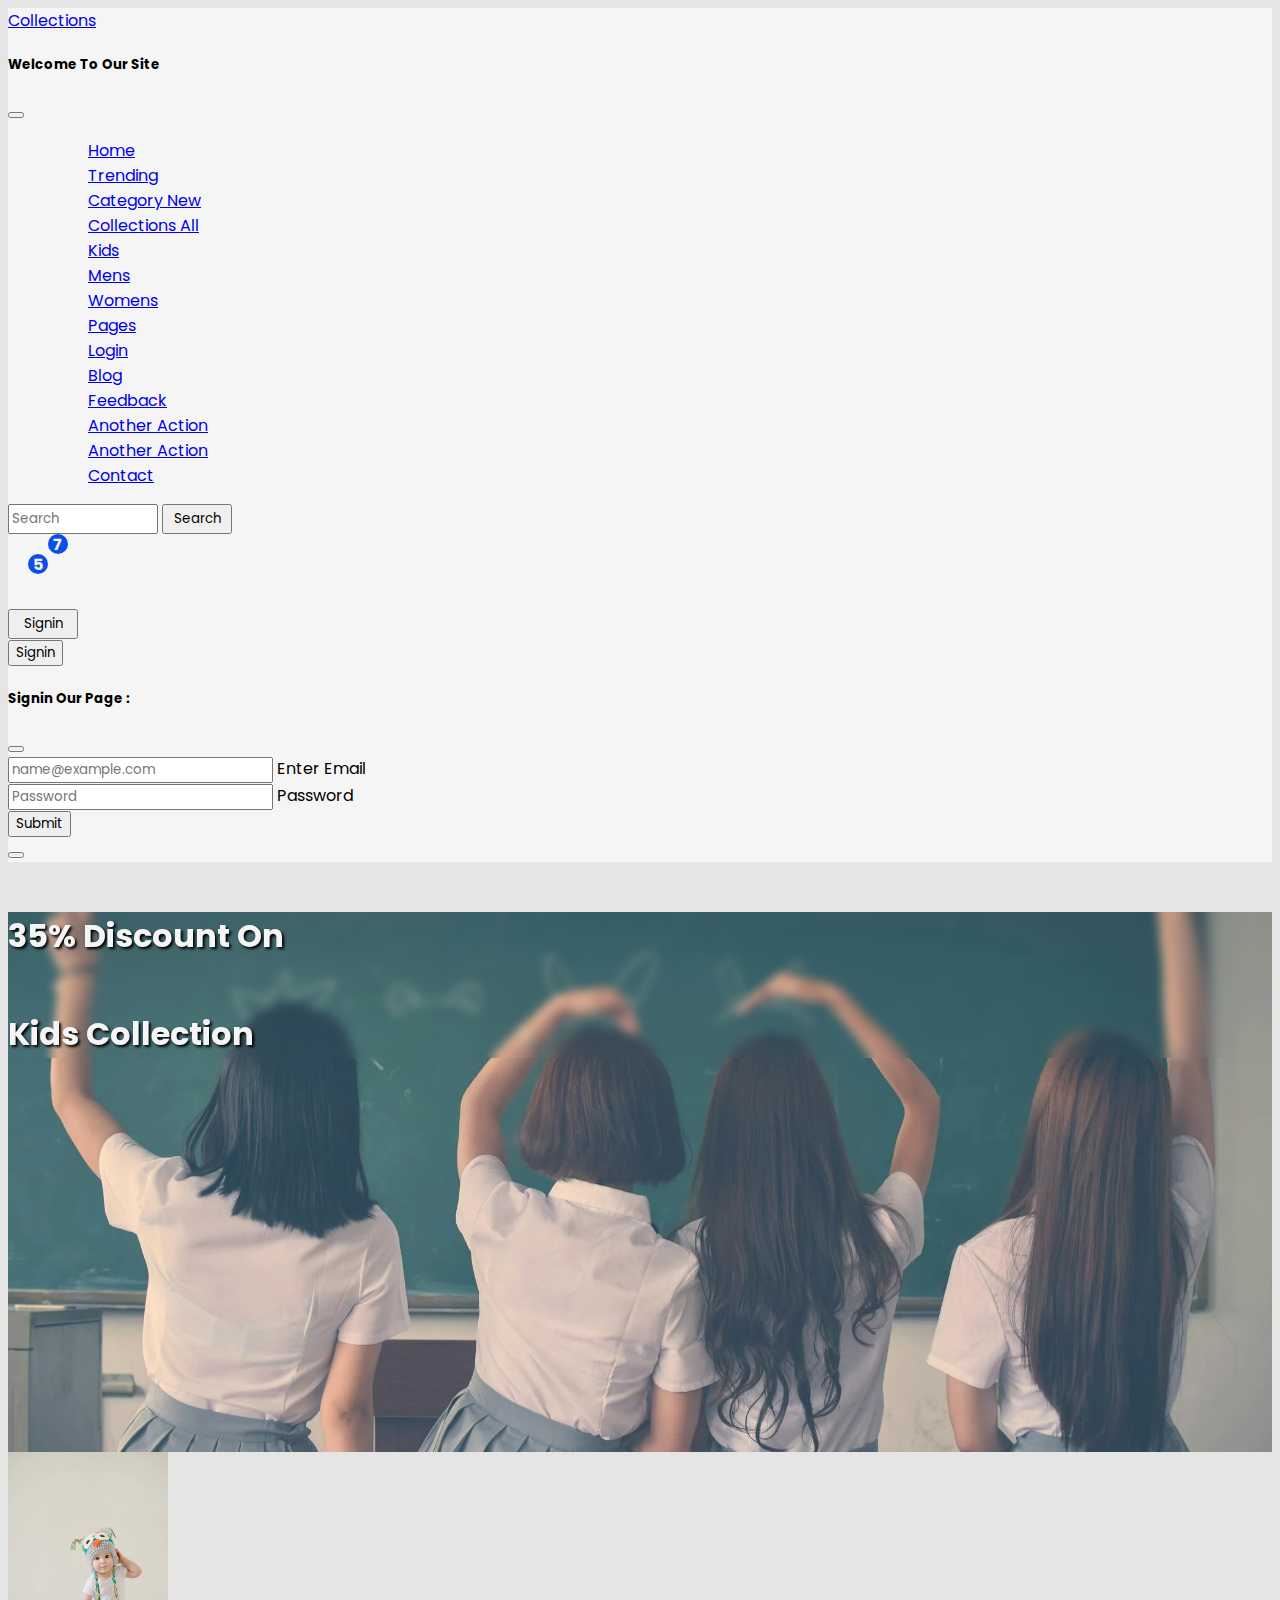
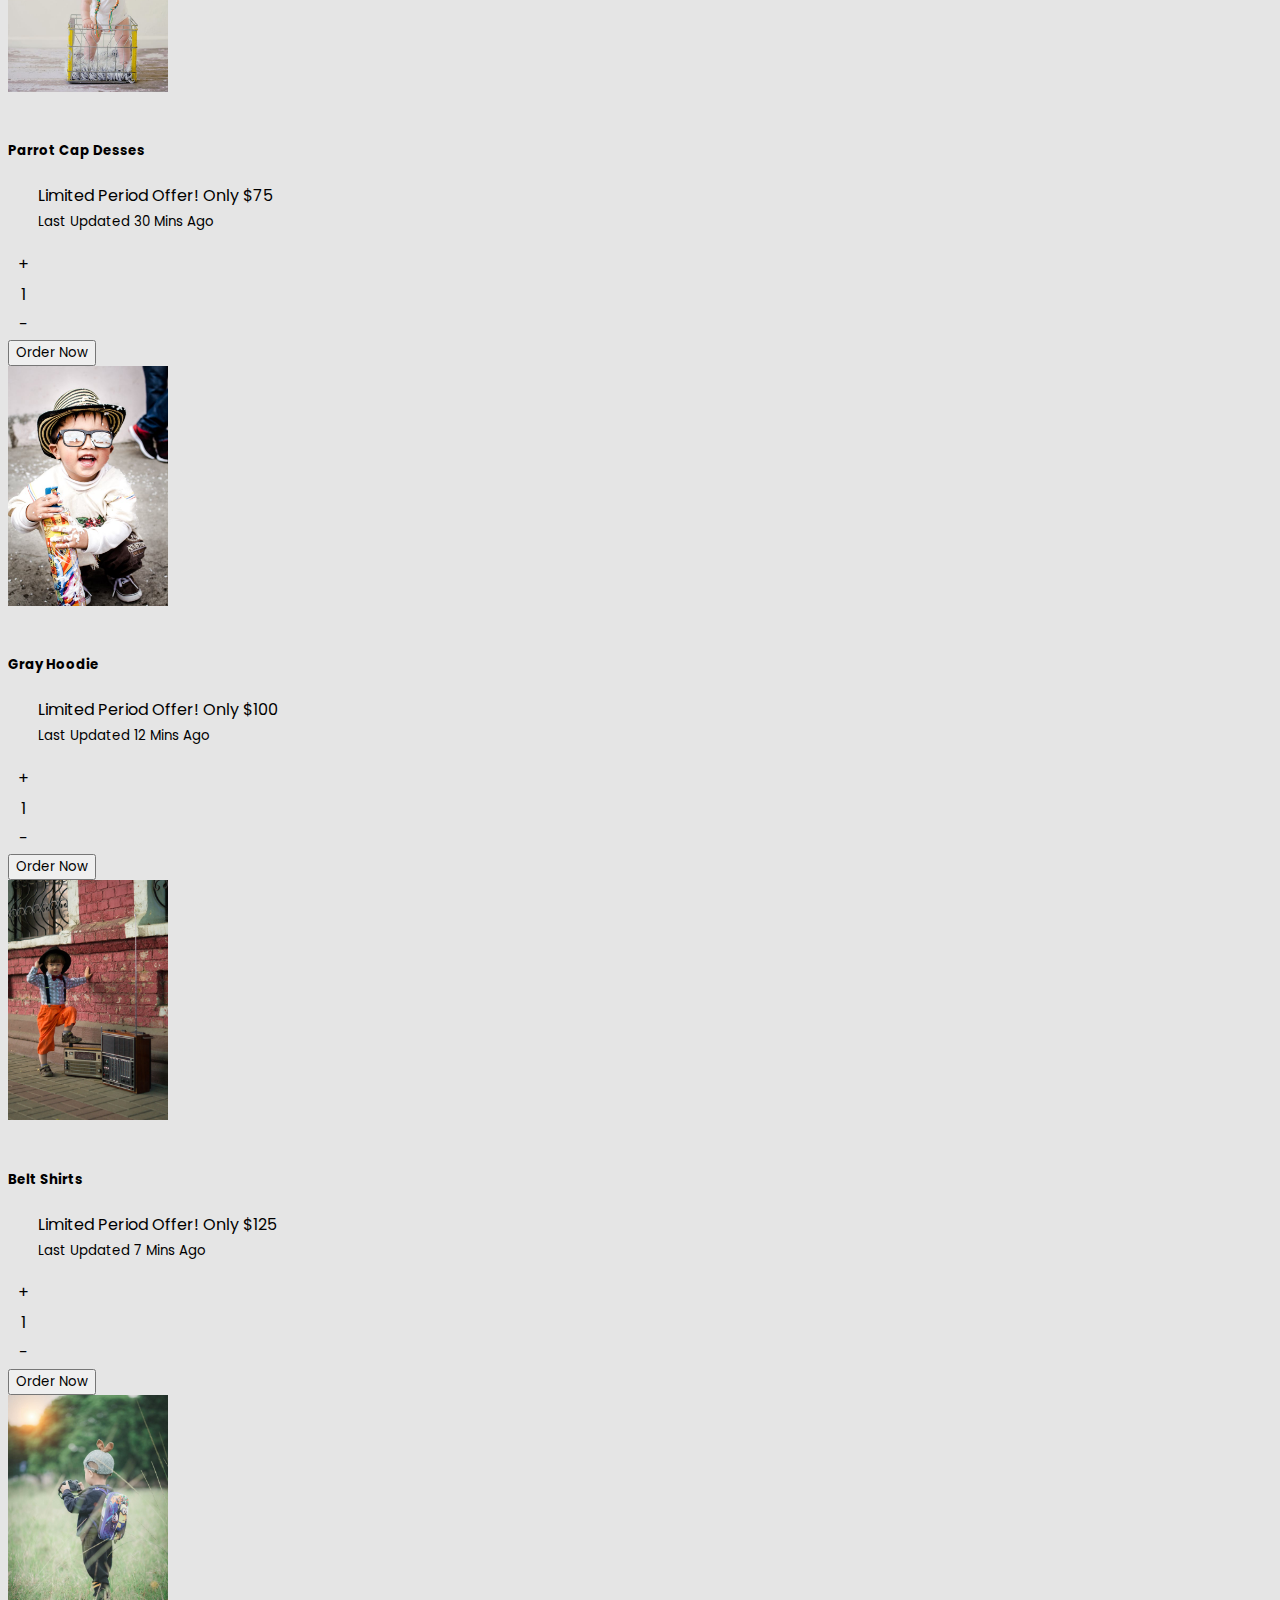
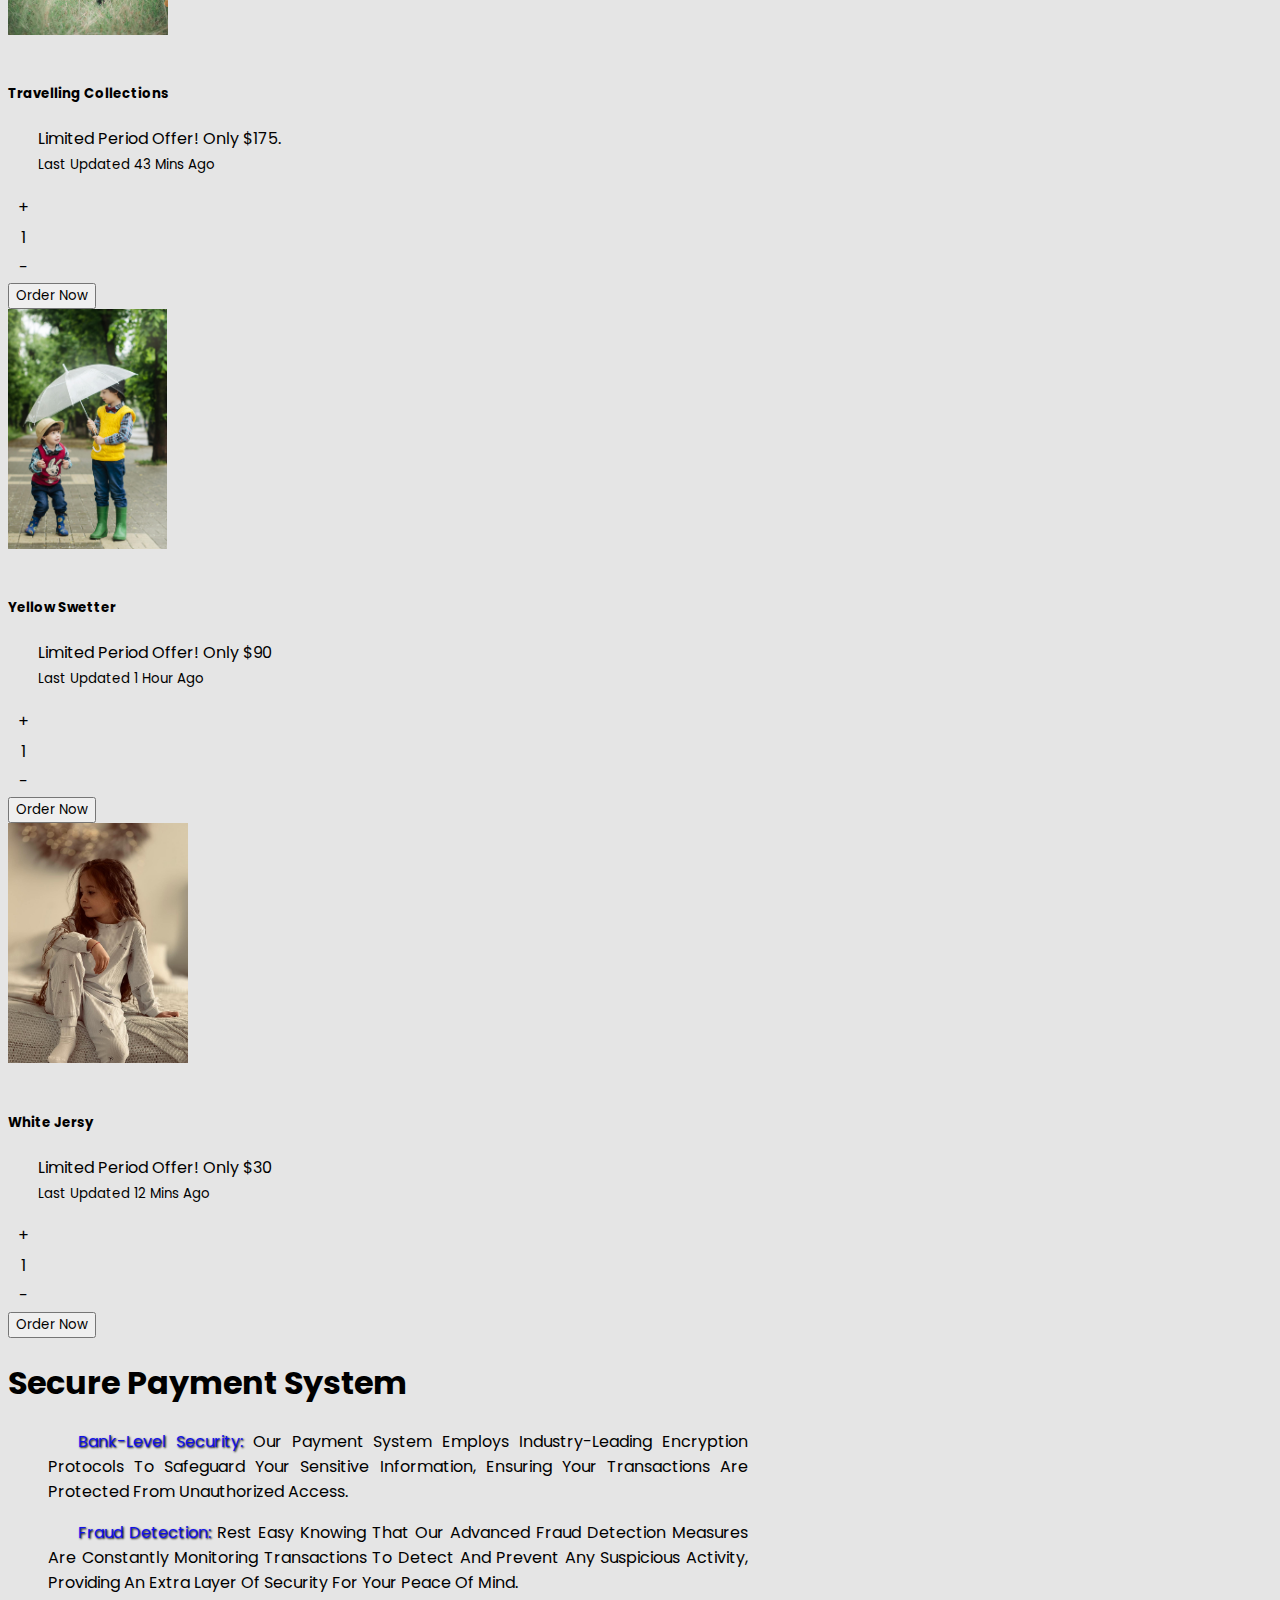
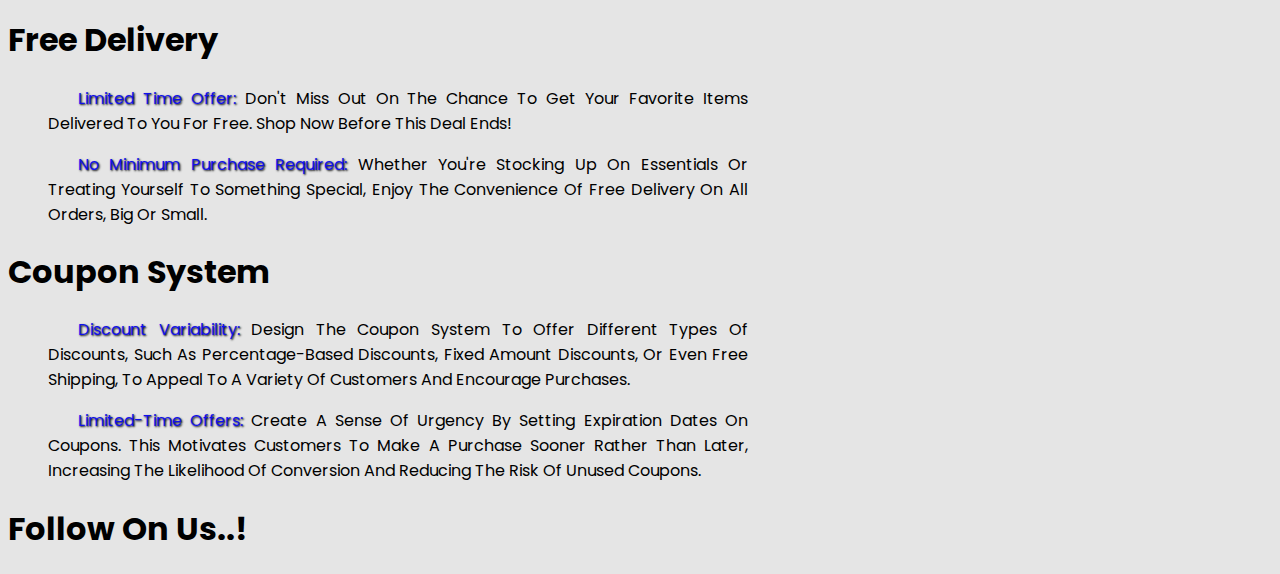
<file: HTML/kids.html>
<!doctype html>
<html lang="en">
  <head>
    <title>kids</title>
    <!-- Required meta tags -->
    <meta charset="utf-8" />
    <meta
      name="viewport"
      content="width=device-width, initial-scale=1, shrink-to-fit=no"
    />

    <!-- Bootstrap CSS v5.2.1 -->
    <link
      href="https://cdn.jsdelivr.net/npm/bootstrap@5.3.2/dist/css/bootstrap.min.css"
      rel="stylesheet"
      integrity="sha384-T3c6CoIi6uLrA9TneNEoa7RxnatzjcDSCmG1MXxSR1GAsXEV/Dwwykc2MPK8M2HN"
      crossorigin="anonymous"
    />

     <!--font awsome-->
     <link rel="stylesheet" href="https://cdnjs.cloudflare.com/ajax/libs/font-awesome/6.5.2/css/all.min.css" integrity="sha512-SnH5WK+bZxgPHs44uWIX+LLJAJ9/2PkPKZ5QiAj6Ta86w+fsb2TkcmfRyVX3pBnMFcV7oQPJkl9QevSCWr3W6A==" crossorigin="anonymous" referrerpolicy="no-referrer" />

     <!--css link-->
    <link rel="stylesheet" href="/CSS/kids.css">
  </head>

  <body>
    
    
      
    <nav class="navbar navbar-expand-lg  sticky-top">
      <div class="container-fluid">
        <a class="navbar-brand h1 fs-5 me-auto mb-3" href="#">Collections</a>
       
        <div class="offcanvas offcanvas-end" tabindex="-1" id="offcanvasNavbar" aria-labelledby="offcanvasNavbarLabel">
          <div class="offcanvas-header">
            <h5 class="offcanvas-title fs-5" id="offcanvasNavbarLabel">welcome to our site </h5>
            <button type="button" class="btn-close rounded-4" data-bs-dismiss="offcanvas" aria-label="Close"></button>
          </div>
          <div class="offcanvas-body">
              <ul class="navbar-nav justify-content-center  gap-4 gap-lg-0 flex-lg-grow-1 pe-3">
                  <li class="nav-item">
                  <a class="nav-link  border-primary my-lg-3 " aria-current="page" href="/index.html">Home</a>
                  </li>
                  <li class="nav-item">
                      <a class="nav-link  my-lg-3" href="/HTML/trending.html">Trending</a>
                  </li>
                  <li class="nav-item">
                  <a class="nav-link  my-lg-3 position-relative" href="/HTML/catrgory.html">category
                      <span class="position-absolute  top-4  start-100 translate-middle badge rounded-pill bg-danger">new</span>
                  </a>
                  </li>
                  
                  
                  <li class="nav-item dropdown">
                      <a class="nav-link dropdown-toggle my-lg-3  position-relative" href="#" role="button" data-bs-toggle="dropdown" aria-expanded="false">Collections

                          <span class="position-absolute  top-4   start-100 translate-middle badge rounded-pill bg-danger">all</span>
                      </a>
                      <ul class="dropdown-menu justify-content-center w-50 mx-5 gap-2 ">
                          <li><a class="dropdown-item  text-danger" href="/HTML/kids.html">Kids</a></li>
                          <li><a class="dropdown-item " href="/HTML/mens.html">Mens</a></li>
                          <li><a class="dropdown-item " href="/HTML/womens.html">Womens</a></li>
                         
                      
                      </ul>
                  </li>


                  <li class="nav-item dropdown">
                      <a class="nav-link my-lg-3 dropdown-toggle" href="#" role="button" data-bs-toggle="dropdown" aria-expanded="false">pages</a>
                      <ul class="dropdown-menu justify-content-center w-50 mx-5 gap-2 ">
                          <li><a class="dropdown-item " href="#">Login</a></li>
                          <li><a class="dropdown-item " href="#">Blog</a></li>
                          <li><a class="dropdown-item " href="#">Feedback</a></li>
                          <li><a class="dropdown-item " href="#">Another action</a></li>
                          <li><a class="dropdown-item " href="#">Another action</a></li>
                          
                      
                      </ul>
                  </li>

                 
                  </li>
                  <li class="nav-item me-3">
                  <a class="nav-link  my-lg-3" href="#">Contact</a>
                  </li>
             
              </ul>
            <form class="d-lg-flex d-none mt-3 " role="search">
              <input class="form-control me-2 my-lg-1 h-100  img-fluid inout" type="search" placeholder="Search" aria-label="Search" id="inp">
              <button class="btn btn-outline-success  my-lg-1 img-fluid inou" type="submit">Search</button>
            </form>
              <li class="nav-item m-3 icon d-lg-block d-none">
                  <i class="fa-solid fa-heart d-lg-block d-none position-relative"></i>
              </li>
              <li class="nav-item m-3 icon1 d-lg-block d-none">
                  <i class="fa-solid fa-cart-shopping   position-relative"></i>
              </li>

           
              <a href="signin.html" class="text-decoration-none my-lg-2"><button class="btn btn-outline-primary   d-lg-block d-none buttn">Signin</button></a>
            
          </div>
              
        </div>
        
          <div class="dropdown bg-body-secondary img-fluid d-lg-none  d-block mx-1">
              <button class="btn btn-primary" type="button" data-bs-toggle="offcanvas" data-bs-target="#offcanvasRight" aria-controls="offcanvasRight">Signin</button>
          

              <div class="offcanvas offcanvas-start" tabindex="1"id="offcanvasRight"aria-labelledby="offcanvasRightLabel">
                      <div class="offcanvas-header">
                          <h5 class="offcanvas-title text-capitalize fs-5" id="offcanvasRightLabel">signin our page :</h5>
                          <button type="button" class="btn-close" data-bs-dismiss="offcanvas" aria-label="Close"></button>
                      </div>
                      <div class="offcanvas-body">
                          <form action="index.html">
                              <div class="div">
                                  
                                  <div class="form-floating mb-lg-4 mb-2">
                                      <input type="email" class="form-control img-fluid  " placeholder="name@example.com " required>
                                      <label for="floatingInput ">Enter email</label>
                                  </div>
                                  <div class="form-floating   ">
                                      <input type="password" class="form-control img-fluid "  placeholder="Password " required>
                                      <label for="floatingPassword  ">Password</label>
                                  </div>
                              <a href=""><button class="btn btn-outline-info mt-4 p-2 rounded-4 img-fluid ">submit</button></a>
                              </div>
                          </form>
                  </div>
              </div>
              
          </div>
          <button class="navbar-toggler rounded-3" type="button" data-bs-toggle="offcanvas" data-bs-target="#offcanvasNavbar" aria-controls="offcanvasNavbar" aria-label="Toggle navigation">
          <span class="navbar-toggler-icon"></span>
        </button>
      </div>
      
  </nav>

    <section class="container-fluid winter mb-3 ">
      <span class="row">
        <h1 class="fs-3 text-capitalize  text-center  animate__animated  animate__zoomInDown img-fluid">35% discount on</h1>
        <h1 class="fs-3 text-capitalize text-center animate__animated  animate__zoomInDown  img-fluid">kids collection</h1>
      </span>
            
  </section>





     <section class="container-fluid">
      <div class="row mb-lg-5">
        <div class="col-md-6 col-12 col-lg-4">
          <div class="card mb-3" >
            <div class="row g-0">
              <div class="col-md-4 img">
                <img src="/Images/k1.jpeg" class="img-fluid rounded-start" alt="...">
              </div>
              <div class="col-md-8">
                <div class="card-body">
                  <h5 class="card-title m-lg-4">parrot cap desses</h5>
                  <p class="card-text card-title  text-capitalize  d-block ">limited period offer! only <span class="">$75</span> </p>
                  <p class="card-text"><small class="text-body-secondary">Last updated 30 mins ago</small></p>
                </div>
                <p class="mx-5 text-success text-capitalize " id="tot1"></p>
              
                <div class="conrainer  d-flex mx-5">
                  <span id="inc1" class="btn btn-outline-primary mx-3 number">+</span>
                  <span id="amount1" class="btn btn-outline-success  number">1</span>
                  <span id="dec1" class="btn btn-outline-primary mx-3  number" >-</span>
                  
                 
                </div>
                <a href="payment.html"><button class="btn btn-outline-primary text-center text-capitalize mx-5 mt-3">order now </button></a>
              </div>
            </div>
          </div>
        </div>
        <div class="col-md-6 col-12 col-lg-4">
          <div class="card mb-3" >
            <div class="row g-0"  >
              <div class="col-md-4 img" >
                <img src="/Images/k2.jpeg" class="img-fluid rounded-start" alt="...">
              </div>
              <div class="col-md-8">
                <div class="card-body">
                  <h5 class="card-title m-lg-4">gray hoodie</h5>
                  <p class="card-text text-capitalize ">limited period offer! only $100</p>
                  <p class="card-text"><small class="text-body-secondary">Last updated 12 mins ago</small></p>
                </div>
                <p class="mx-5 text-success text-capitalize " id="tot2"></p>
             
                <div class="conrainer d-flex mx-5">
                  <span id="inc2" class="btn btn-outline-primary mx-3 number">+</span>
                  <span id="amount2" class="btn btn-outline-success  number">1</span>
                  <span id="dec2" class="btn btn-outline-primary mx-3 number" >-</span>
                  
                 
                </div>
                <a href="payment.html"><button class="btn btn-outline-primary text-center text-capitalize mx-5 mt-3">order now </button></a>
              </div>
            </div>
          </div>
        </div>
        <div class="col-md-6 col-12 col-lg-4 img-fluid ">
          <div class="card mb-3" >
            <div class="row g-0">
              <div class="col-md-4 img">
                <img src="/Images/k3.jpeg" class="img-fluid rounded-start" alt="..." height="400px">
              </div>
              <div class="col-md-8">
                <div class="card-body">
                  <h5 class="card-title m-lg-4">belt shirts</h5>
                  <p class="card-text  text-capitalize ">limited period offer! only $125</small></p>
                  <p class="card-text"><small class="text-body-secondary">Last updated 7 mins ago</small></p>
                </div>
                <p class="mx-5 text-success text-capitalize " id="tot3"></p>
              
                <div class="conrainer d-flex mx-5">
                  <span id="inc3" class="btn btn-outline-primary mx-3 number">+</span>
                  <span id="amount3" class="btn btn-outline-success  number">1</span>
                  <span id="dec3" class="btn btn-outline-primary mx-3 number" >-</span>
                  
                 
                </div>
                <a href="payment.html"><button class="btn btn-outline-primary text-center text-capitalize mx-5 mt-3">order now </button></a>
              </div>
            </div>
          </div>
        </div>
      </div>
      <div class="row mt-lg-5">
        <div class="col-md-6 col-12 col-lg-4">
          <div class="card mb-3" >
            <div class="row g-0">
              <div class="col-md-4 img">
                <img src="/Images/k4.jpeg" class="img-fluid rounded-start" alt="...">
              </div>
              <div class="col-md-8">
                <div class="card-body">
                  <h5 class="card-title m-lg-4">travelling collections</h5>
                  <p class="card-text text-capitalize">limited period offer! only $175.</p>
                  <p class="card-text"><small class="text-body-secondary">Last updated 43 mins ago</small></p>
                </div>
                <p class="mx-5 text-success text-capitalize " id="tot4"></p>
               
                <div class="conrainer d-flex mx-5">
                  <span id="inc4" class="btn btn-outline-primary mx-3 number">+</span>
                  <span id="amount4" class="btn btn-outline-success  number">1</span>
                  <span id="dec4" class="btn btn-outline-primary mx-3 number" >-</span>
                  
                 
                </div>
                <a href="payment.html"><button class="btn btn-outline-primary text-center text-capitalize mx-5 mt-3">order now </button></a>
              </div>
            </div>
          </div>
        </div>
        <div class="col-md-6 col-12 col-lg-4">
          <div class="card mb-3" >
            <div class="row g-0">
              <div class="col-md-4 img">
                <img src="/Images/k5.jpeg" class="img-fluid rounded-start" alt="...">
              </div>
              <div class="col-md-8">
                <div class="card-body">
                  <h5 class="card-title m-lg-4">yellow swetter</h5>
                  <p class="card-text text-capitalize">limited period offer! only $90</small></p>
                  <p class="card-text"><small class="text-body-secondary">Last updated 1 hour ago</small></p>
                </div>
                <p class="mx-5 text-success text-capitalize " id="tot5"></p>
          
                <div class="conrainer d-flex mx-5">
                  <span id="inc5" class="btn btn-outline-primary mx-3 number">+</span>
                  <span id="amount5" class="btn btn-outline-success number ">1</span>
                  <span id="dec5" class="btn btn-outline-primary mx-3 number" >-</span>
                  
                 
                </div>
                <a href="payment.html"><button class="btn btn-outline-primary text-center text-capitalize mx-5 mt-3">order now </button></a>
              </div>
            </div>
          </div>
        </div>
        
        <div class="col-md-6 col-12 col-lg-4 img-fluid ">
          <div class="card mb-3" >
            <div class="row g-0">
              <div class="col-md-4 img">
                <img src="/Images/k6.jpeg" class="img-fluid rounded-start" alt="...">
              </div>
              <div class="col-md-8">
                <div class="card-body">
                  <h5 class="card-title m-lg-4">white jersy</h5>
                  <p class="card-text text-capitalize mb-lg-6">limited period offer! only $30 </p>
                  <p class="card-text"><small class="text-body-secondary">Last updated 12 mins ago</small></p>
                </div>
                <p class="mx-5  text-capitalize text-success" id="tot"></p>
                

                <div class="conrainer d-flex mx-5">
                  <span id="inc" class="btn btn-outline-primary mx-3 number">+</span>
                  <span id="amount" class="btn btn-outline-success  number">1</span>
                  <span id="dec" class="btn btn-outline-primary mx-3 number" >-</span>
                  
                 
                </div>
                  <a href="payment.html"><button class="btn btn-outline-primary text-center text-capitalize mx-5 mt-3">order now </button></a>
              </div>
            </div>
          </div>
        </div>
      </div>
      
    </section>

    <section class="container-fluid mt-5">
      <div class="row">
          <div class="col-lg-4 col-12">
              <h1><i class="fa-solid fa-lock"></i></h1>
              <h1 class="fs-4 text-start text-capitalize my-lg-4 img-fluid">secure payment system</h1>
              <ul class="list-group">
                <li class="w-5 img-fluid "><p><span>Bank-level security: </span>Our payment system employs industry-leading encryption protocols to safeguard your sensitive information, ensuring your transactions are protected from unauthorized access.</p></li>
                <li class="w-5 img-fluid "> <p class=><span> Fraud detection:</span> Rest easy knowing that our advanced fraud detection measures are constantly monitoring transactions to detect and prevent any suspicious activity, providing an extra layer of security for your peace of mind.</p></li>
              </ul>

                
          </div>
          <div class="col-lg-4 col-12">
              <h1><i class="fa-solid fa-truck-fast"></i></h1>
              <h1 class="fs-4 text-start my-lg-4 img-fluid"> Free Delivery</h1>
              <ul class="list-group">
                <li class="w-5 img-fluid "><p class="w-5 img-fluid "><span> Limited time offer:</span> Don't miss out on the chance to get your favorite items delivered to you for free. Shop now before this deal ends!</p></li>
                <li class="w-5 img-fluid "><p class="w-5 img-fluid"> <span> No minimum purchase required:</span>  Whether you're stocking up on essentials or treating yourself to something special, enjoy the convenience of free delivery on all orders, big or small.</p></li>
              </ul>


          </div>
          <div class="col-lg-4 col-12">
              <h1><i class="fa-solid fa-key"></i></h1>
              <h1 class="fs-4 text-start text-capitalize my-lg-4 img-fluid">coupon system</h1>
              <ul class="list-group ">
                <li class="w-5 img-fluid"><p ><span>Discount Variability:</span> Design the coupon system to offer different types of discounts, such as percentage-based discounts, fixed amount discounts, or even free shipping, to appeal to a variety of customers and encourage purchases.</p></li>
                <li class="w-5 img-fluid "><p ><span>Limited-Time Offers:</span>  Create a sense of urgency by setting expiration dates on coupons. This motivates customers to make a purchase sooner rather than later, increasing the likelihood of conversion and reducing the risk of unused coupons.</p></li>
              </ul>

                
              
          </div>
         <div class="container-fluid">
          <div class="row">
              
            <div class="col-12  col-md-5">
              <h1 class="fs-4 text-start text-capitalize my-lg-4 img-fluid">follow on us..!<i class="fa-solid fa-paper-plane "></i></h1>
              
          </div>
          <div class="col-12 col-md-6 follow">

            <h1>
              <a href="https://github.com/VIGNESHWARAN-K7">  <i class="fa-brands fa-github mx-1 mx-lg-5"></i></a>
               <a href="http://www.linkedin.com/in/vicky07k"> <i class="fa-brands fa-linkedin"></i></a>
               <a href="https://www.instagram.com/invites/contact/?i=vhzdvhnypzjf&utm_content=l0zwp7m"> <i class="fa-brands fa-instagram mx-lg-5 mx-1"></i></a>
               <a href="https://www.facebook.com/profile.php?id=100058514227644&mibextid=ZbWKwL"><i class="fa-brands fa-facebook mx-1 mx-lg-5"></i></a>
               <a href="https://youtube.com/@vigneshwarank4668?si=exh6DGDli3ViAdol"> <i class="fa-brands fa-youtube "></i></a>
            </h1>
            
              
              
          </div>

          </div>
         </div>
      </div>
  </section>
  
   


  
  <div class="conrainer">
 
   
  </div>

  <!-- <script>
   const increse=document.getElementById("inc")
   const decrese=document.getElementById("dec")
   const total=document.getElementById("amount")
   const add=document.getElementById("tot")
   let a=1
   let b=1
    increse.addEventListener("click",()=>{
      a=parseInt(a)+1
      total.innerHTML=a;
      add.innerHTML="total amount is: $"+a*30
     
    });
    decrese.addEventListener("click",()=>{
      if(a>1){
        a=a-1
     
      total.innerHTML=a;
      add.innerHTML="total amount is: $"+a*30
      
      }
      
     
    })
  
  </script> -->

  <script src="/Javascript/ottal.js"></script>
    




    <script
      src="https://cdn.jsdelivr.net/npm/@popperjs/core@2.11.8/dist/umd/popper.min.js"
      integrity="sha384-I7E8VVD/ismYTF4hNIPjVp/Zjvgyol6VFvRkX/vR+Vc4jQkC+hVqc2pM8ODewa9r"
      crossorigin="anonymous"
    ></script>

    <script
      src="https://cdn.jsdelivr.net/npm/bootstrap@5.3.2/dist/js/bootstrap.min.js"
      integrity="sha384-BBtl+eGJRgqQAUMxJ7pMwbEyER4l1g+O15P+16Ep7Q9Q+zqX6gSbd85u4mG4QzX+"
      crossorigin="anonymous"
    ></script>
  </body>
</html>
</file>
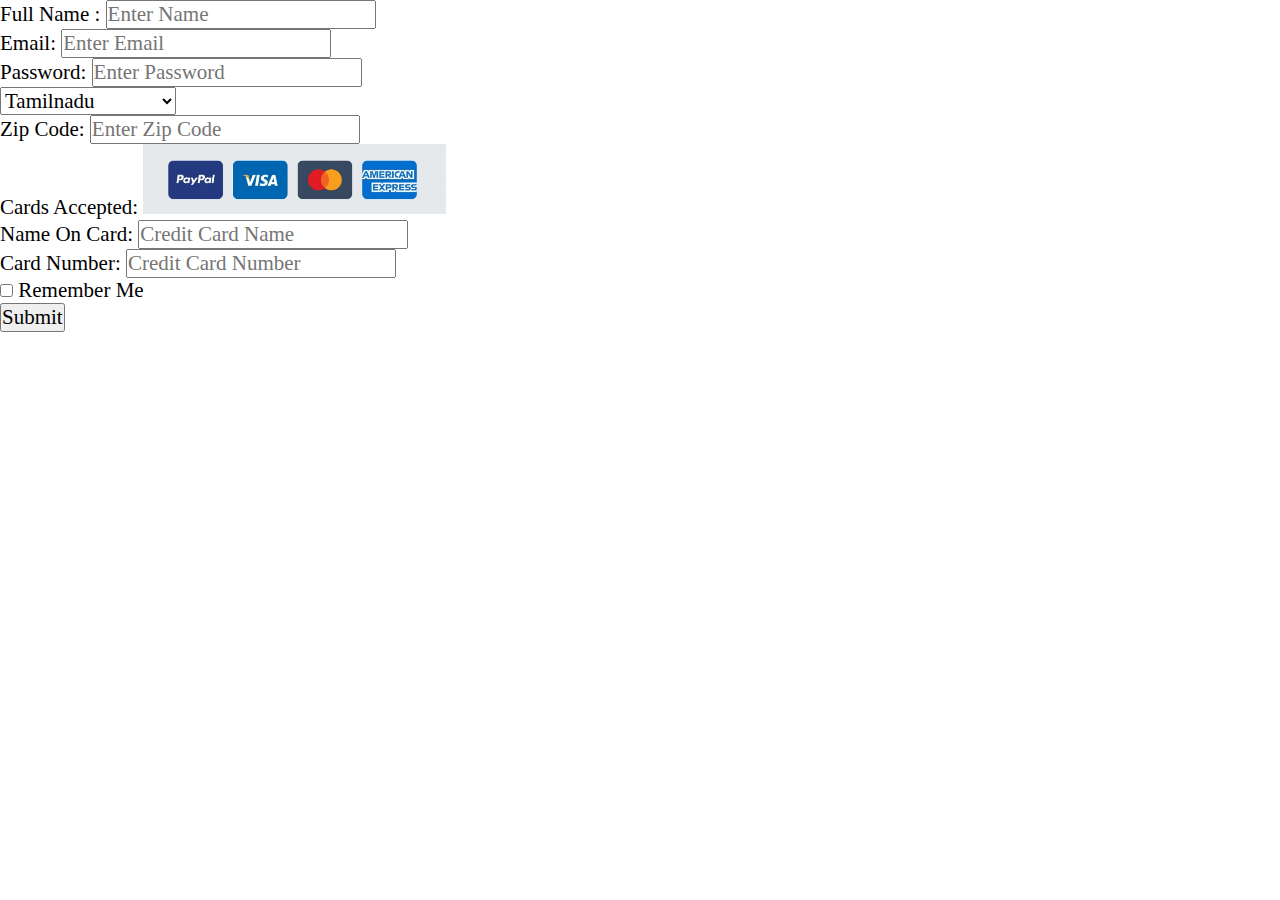
<file: HTML/payment.html>
<!doctype html>
<html lang="en">
    <head>
        <title>payment</title>
        <!-- Required meta tags -->
        <meta charset="utf-8" />
        <meta
            name="viewport"
            content="width=device-width, initial-scale=1, shrink-to-fit=no"
        />

        <!-- Bootstrap CSS v5.2.1 -->
        <link
            href="https://cdn.jsdelivr.net/npm/bootstrap@5.3.2/dist/css/bootstrap.min.css"
            rel="stylesheet"
            integrity="sha384-T3c6CoIi6uLrA9TneNEoa7RxnatzjcDSCmG1MXxSR1GAsXEV/Dwwykc2MPK8M2HN"
            crossorigin="anonymous"
        />
        <link rel="stylesheet" href="/CSS/payment.css">
    </head>

    <body>

        <div class="container-fluid">

            <form action="/index.html">
                <div class="row">
                    <div class="col-12 col-lg-6 mt-2">
                        <div class="mb-3 mt-3">
                            <label for="Username" class="form-label">Full Name :</label>
                            <input type="text" class="form-control" id="uname" placeholder="Enter name" name="email" required>
                        </div>
                        <div class="mb-3 mt-3">
                            <label for="email" class="form-label">Email:</label>
                            <input type="email" class="form-control" id="email" placeholder="Enter email" name="email" required>
                        </div>
                        <div class="mb-3">
                            <label for="pwd" class="form-label">Password:</label>
                            <input type="password" class="form-control" id="pwd" placeholder="Enter password" name="pswd" required>
                        </div>
                        <div class="mb-3 form-label">
                            <select name="" id="" class="form-select" >
                                <option value="">Tamilnadu</option>
                                <option value="">Kerala</option>
                                <option value="">Karnataka</option>
                                <option value="">Andhra Pradesh</option>
                                <option value="">Goa</option>
                                <option value="">Uttar pradesh</option>
                                <option value="">Tripura</option>
                                <option value="">Himachal Pradesh</option>
                                <option value="">Manipur</option>
                                <option value="">Assam</option>
                                <option value="">Nagaland</option>
                            </select >
                        </div>
                        <div class="mb-3">
                            <label for="code" class="form-label">Zip Code:</label>
                            <input type="number" class="form-control" id="cd" placeholder="Enter Zip Code" name="cd" rerequired>
                        </div>


                    </div>
    
                    <div class="col-12 col-lg-6 mt-5">
                        <div class="mb-3">
                            <label for="img" class="">Cards Accepted:</label>
                            <img src="/Images/card img.jpg" class="" alt="">
                        </div>
                        <div class="mb-3 mt-3">
                            <label for="cardName" class="form-label">Name on Card:</label>
                            <input type="text" class="form-control" id="carNname" placeholder="Credit Card Name" name="cname" required>
                        </div>
                        <div class="mb-3">
                            <label for="pwd" class="form-label">Card Number:</label>
                            <input type="number" class="form-control btno" id="crdnum" placeholder="Credit Card Number" name="cn" required>
                        </div>
                        <div class="form-check mb-3">
                            <label class="form-check-label">
                              <input class="form-check-input" type="checkbox" name="remember" required> Remember me 
                            </label>
                         </div>
                        <a href="product.html"><button type="submit" class="btn btn-primary" id="btn">Submit</button></a>


                    </div>
                       
                </div>

               
                
             
            </div>
        </div>
            



       
        <script
            src="https://cdn.jsdelivr.net/npm/@popperjs/core@2.11.8/dist/umd/popper.min.js"
            integrity="sha384-I7E8VVD/ismYTF4hNIPjVp/Zjvgyol6VFvRkX/vR+Vc4jQkC+hVqc2pM8ODewa9r"
            crossorigin="anonymous"
        ></script>

        <script
            src="https://cdn.jsdelivr.net/npm/bootstrap@5.3.2/dist/js/bootstrap.min.js"
            integrity="sha384-BBtl+eGJRgqQAUMxJ7pMwbEyER4l1g+O15P+16Ep7Q9Q+zqX6gSbd85u4mG4QzX+"
            crossorigin="anonymous"
        ></script>
    </body>
</html>
</file>
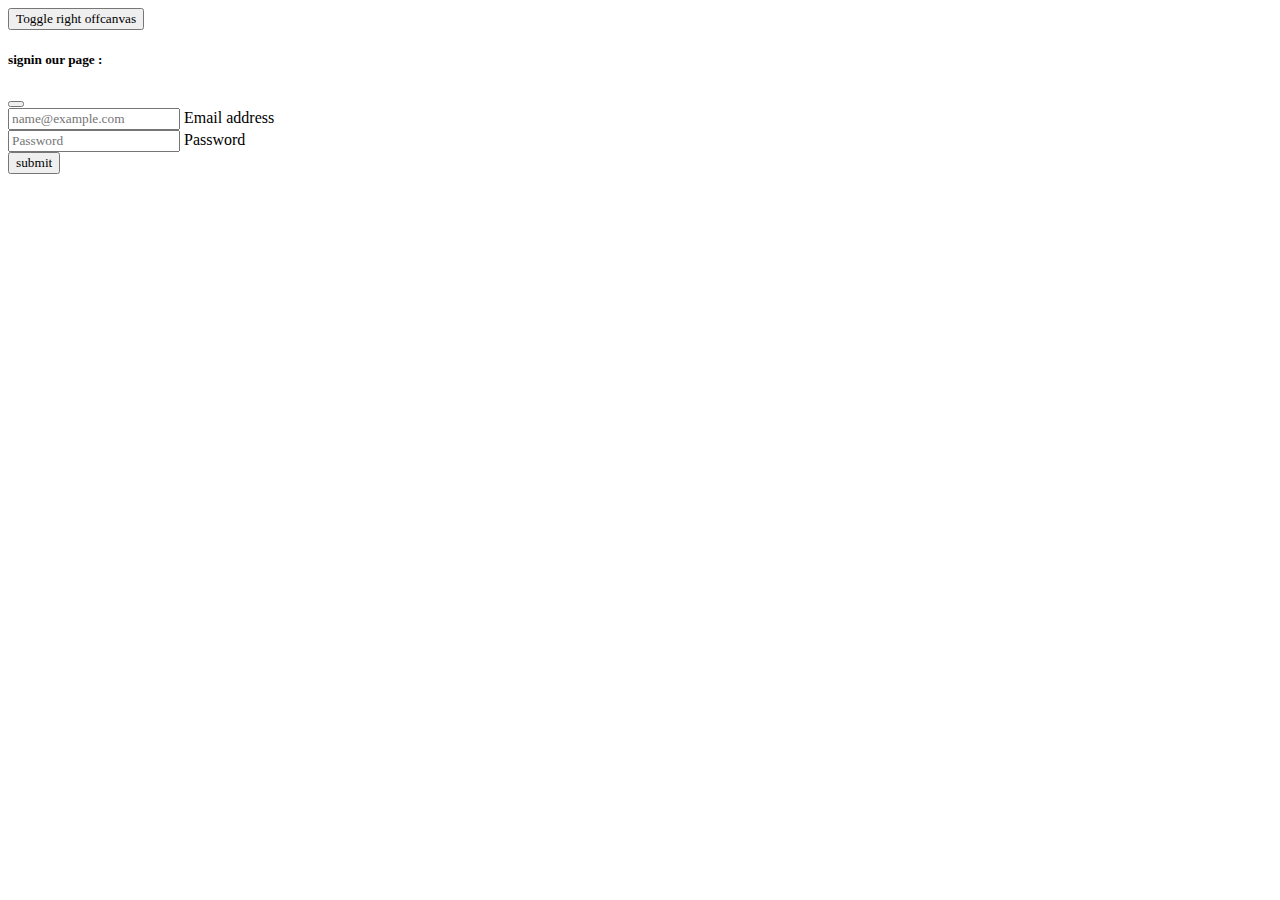
<file: HTML/signin.html>
<!doctype html>
<html lang="en">
    <head>
        <title>Signin</title>
        <!-- Required meta tags -->
        <meta charset="utf-8" />
        <meta
            name="viewport"
            content="width=device-width, initial-scale=1, shrink-to-fit=no"
        />

        <!-- Bootstrap CSS v5.2.1 -->
        <link
            href="https://cdn.jsdelivr.net/npm/bootstrap@5.3.2/dist/css/bootstrap.min.css"
            rel="stylesheet"
            integrity="sha384-T3c6CoIi6uLrA9TneNEoa7RxnatzjcDSCmG1MXxSR1GAsXEV/Dwwykc2MPK8M2HN"
            crossorigin="anonymous"
        />
        <link rel="stylesheet" href="/CSS/signin.css">
    </head>

    <body>

       <button class="btn btn-primary" type="button" data-bs-toggle="offcanvas" data-bs-target="#offcanvasRight" aria-controls="offcanvasRight">Toggle right offcanvas</button>

        <div class="offcanvas offcanvas-start" tabindex="1" id="offcanvasRight" aria-labelledby="offcanvasRightLabel">
            <div class="offcanvas-header">
                <h5 class="offcanvas-title text-capitalize fs-1" id="offcanvasRightLabel">signin our page :</h5>
                <button type="button" class="btn-close" data-bs-dismiss="offcanvas" aria-label="Close"></button>
            </div>
            <div class="offcanvas-body">
                <form action="/index.html">
                    <div class="div">
                        
                        <div class="form-floating mb-lg-4 mb-2">
                            <input type="email" class="form-control img-fluid fs-3 " id="floatingInput" placeholder="name@example.com " required>
                            <label for="floatingInput fs-1">Email address</label>
                        </div>
                        <div class="form-floating   ">
                            <input type="password" class="form-control img-fluid fs-3" id="floatingPassword" placeholder="Password " required>
                            <label for="floatingPassword fs-1 ">Password</label>
                        </div>
                    <a href=""><button class="btn btn-outline-info mt-4 p-3 rounded-4 img-fluid ">submit</button></a>
                    </div>
                </form>
            </div>
        </div>


        



        <script
            src="https://cdn.jsdelivr.net/npm/@popperjs/core@2.11.8/dist/umd/popper.min.js"
            integrity="sha384-I7E8VVD/ismYTF4hNIPjVp/Zjvgyol6VFvRkX/vR+Vc4jQkC+hVqc2pM8ODewa9r"
            crossorigin="anonymous"
        ></script>

        <script
            src="https://cdn.jsdelivr.net/npm/bootstrap@5.3.2/dist/js/bootstrap.min.js"
            integrity="sha384-BBtl+eGJRgqQAUMxJ7pMwbEyER4l1g+O15P+16Ep7Q9Q+zqX6gSbd85u4mG4QzX+"
            crossorigin="anonymous"
        ></script>
    </body>
</html>
</file>
<file: CSS/style.css>
@import url('https://fonts.googleapis.com/css2?family=Caveat:wght@400..700&family=Poppins:ital,wght@0,100;0,200;0,300;0,400;0,500;0,600;0,700;0,800;0,900;1,100;1,200;1,300;1,400;1,500;1,600;1,700;1,800;1,900&display=swap');


*{
    font-family: "Poppins", sans-serif;
    text-transform: capitalize;
    /* font-size: 10px; */
}
.gray{
    background: #e5e5e5;
}
body{
    background: #e5e5e5;
}

.navbar{
    background:whitesmoke;
}
 
.nav-link:hover{
    transition: .5s;
    color: orangered;
}
.d-none input{
    height: 30px !important;
    width: 150px !important;
    margin-bottom: 10px !important;
}
.d-none button{
    margin-bottom: 10px !important;
    width: 70px;
    height: 30px;
}
.carousel-item img{
    border-radius: 20px;
}
a{
    text-transform: capitalize;
    margin: 0 !important;
    padding: 0 !important;
}
p{
    text-indent: 30px;
    text-align: justify;
}
.button{
    width: 200px !important;
    height: 60px !important;
    margin-top: 15px;

  
}
.flex-grow-1{
    width: 700px !important;
    padding: 0 !important;
    display: flex;
    justify-content: center;
    align-items: center;
}

.buttn{
    width: 70px;
    height: 30px;
    margin-top: 15px;

  
}
.btn-outline-dark{
    width: 100px;
}

.form-control{
    text-transform: none;
}
.nav-link{
    margin-left: 40px !important;
    transition: ease-in !important;
    transition-duration: .1s !important;

}

.floatingInput{
    text-transform: none !important;
}

.col-4{
    border: 2px solid;
}


.flex-lg-column .btn{
    width: 200px;
    margin-bottom: 20px;
} 
.flex-lg-column input{
    width: 500px;
}

.offcanvas {
    width: 700px !important;
}

.carousel-control-prev-icon{
    background-color:rgb(251, 196, 147);
    color: white;
    height: 50px;
    width: 50px;
    border-radius: 50px;
}
.carousel-control-next-icon{
    background-color:rgb(246, 201, 162);
    color: white;
    height: 50px;
    width: 50px;
    border-radius: 50px;
}

.para{
    color: blue;
}
.w-5{
    width: 700px;
   
}
i{
    font-size: 25px;
}
.fa-heart{
    color: red !important;
    font-size: 22px;
    margin: 10px 0 0 0 !important;
    
}
.fa-cart-shopping{
    color: rgb(83, 129, 229);
    font-size: 20px;
    margin: 10px !important;
}
.icon{
    /* margin-left: 50px !important; */
    margin-left: 20px !important;
    position: relative !important;
}

.icon::before{
    content: "7" !important;
    position: absolute !important;
    top: -15px !important;
    left: 20px !important;
    height: 20px !important;
    width: 20px !important;
    display: flex;
    align-items: center;
    justify-content: center;
    margin-top: 5px;
    color: whitesmoke ;
    font-weight: 700;
    border-radius: 20px !important;
    background: rgb(11, 78, 234) !important;

}

.icon1{
    position: relative !important;
}

.icon1::before{
    content: "5" !important;
    position: absolute !important;
    top: -15px !important;
    left: 20px !important;
    height: 20px !important;
    width: 20px !important;
    display: flex;
    align-items: center;
    justify-content: center;
    margin-top: 5px;
    color: whitesmoke ;
    font-weight: 700;
    border-radius: 20px !important;
    background: rgb(11, 78, 234) !important;

}
.w-5 span{
    color: rgb(16, 16, 236);
}

.fa-paper-plane{
    color: rgb(28, 164, 237);
    font-size: 25px !important;
}

.follow i{
    font-size: 25px;

}
.fa-github{
    color:purple;
}
.fa-square-whatsapp{
    color:rgb(20, 219, 20);
}
.fa-instagram{
    color:rgb(240, 40, 80);
}
.fa-youtube{
    color:red;
}
.fa-facebook{
    color:blue;
}
.fa-twitter{
    color:rgb(34, 172, 241);
}

.winter{
    background: lightblue;
    min-height: 90vh;
}
.winter img{
    min-height: 90vh !important;
}

.shop{
    width: 500px !important;
    height: 90px;
    /* margin: 100px 500px !important; */
    transition: .5s ease-out;
}
.shop:hover{
    background: rgb(63, 112, 235) !important;
    /* transition: ease-in-out !important; */
}
.inou{
    height: 40px;
}

.feature{
    background: #e5e5e5;
}

.img img{
    height: 300px !important;
    margin-bottom: 20px;
}

.inout{
    width: 100px !important;
}
</file>
<file: CSS/kids.css>
@import url('https://fonts.googleapis.com/css2?family=Caveat:wght@400..700&family=Poppins:ital,wght@0,100;0,200;0,300;0,400;0,500;0,600;0,700;0,800;0,900;1,100;1,200;1,300;1,400;1,500;1,600;1,700;1,800;1,900&display=swap');


*{
    font-family: "Poppins", sans-serif;
    text-transform: capitalize;
    /* font-size: 10px; */
}
.gray{
    background: #e5e5e5;
}
body{
    background: #e5e5e5;
}

.navbar{
    background:whitesmoke;
}
 
.nav-link:hover{
    transition: .5s;
    color: orangered;
}
.d-none input{
    height: 30px !important;
    width: 150px !important;
    margin-bottom: 10px !important;
}
.d-none button{
    margin-bottom: 10px !important;
    width: 70px;
    height: 30px;
}
.carousel-item img{
    border-radius: 20px;
}
a{
    text-transform: capitalize;
    margin: 0 !important;
    padding: 0 !important;
}
p{
    text-indent: 30px;
    text-align: justify;
}
.button{
    width: 200px !important;
    height: 60px !important;
    margin-top: 15px;

  
}
li{
    list-style: none;
}
.flex-grow-1{
    width: 700px !important;
    padding: 0 !important;
    display: flex;
    justify-content: center;
    align-items: center;
}

.buttn{
    width: 70px;
    height: 30px;
    margin-top: 15px;

}
.btn-outline-dark{
    width: 100px;
}

.form-control{
    text-transform: none;
}
.nav-link{
    margin-left: 40px !important;
    transition: ease-in !important;
    transition-duration: .1s !important;

}

.floatingInput{
    text-transform: none !important;
}

.col-4{
    border: 2px solid;
}


.flex-lg-column .btn{
    width: 200px;
    margin-bottom: 20px;
} 
.flex-lg-column input{
    width: 500px;
}

.offcanvas {
    width: 700px !important;
}

.carousel-control-prev-icon{
    background-color:rgb(251, 196, 147);
    color: white;
    height: 50px;
    width: 50px;
    border-radius: 50px;
}
.carousel-control-next-icon{
    background-color:rgb(246, 201, 162);
    color: white;
    height: 50px;
    width: 50px;
    border-radius: 50px;
}

.para{
    color: blue;
}
.w-5{
    width: 700px;
   
}
i{
    font-size: 25px;
}
.fa-heart{
    color: red !important;
    font-size: 22px;
    margin: 10px 0 0 0 !important;
    
}
.fa-cart-shopping{
    color: rgb(83, 129, 229);
    font-size: 20px;
    margin: 10px !important;
}
.icon{
    margin-left: 20px !important;
    position: relative !important;
    height: 20px !important;
}

.icon::before{
    content: "7" !important;
    position: absolute !important;
    top: -15px !important;
    left: 20px !important;
    height: 20px !important;
    width: 20px !important;
    display: flex;
    align-items: center;
    justify-content: center;
    margin-top: 5px;
    color: whitesmoke ;
    font-weight: 700;
    border-radius: 20px !important;
    background: rgb(11, 78, 234) !important;

}

.icon1{
    position: relative !important;
}

.icon1::before{
    content: "5" !important;
    position: absolute !important;
    top: -15px !important;
    left: 20px !important;
    height: 20px !important;
    width: 20px !important;
    display: flex;
    align-items: center;
    justify-content: center;
    margin-top: 5px;
    color: whitesmoke ;
    font-weight: 700;
    border-radius: 20px !important;
    background: rgb(11, 78, 234) !important;

}
.w-5 span{
    color: rgb(16, 16, 236);
    text-shadow: 1px 1px 2px black;
}

.fa-paper-plane{
    color: rgb(28, 164, 237);
}
.follow{
    width: 500px;
    
}

.follow i{
    font-size: 25px;

}
.fa-github{
    color:purple;
}
.fa-square-whatsapp{
    color:rgb(20, 219, 20);
}
.fa-instagram{
    color:rgb(240, 40, 80);
}
.fa-youtube{
    color:red;
}
.fa-facebook{
    color:blue;
}
.fa-twitter{
    color:rgb(34, 172, 241);
}

.winter{
    background: lightblue;
    min-height: 60vh;
}
.winter img{
    min-height: 60vh !important;
}

.shop{
    width: 500px !important;
    height: 90px;
    transition: .5s ease-out;
}
.shop:hover{
    background: rgb(63, 112, 235) !important;
    /* transition: ease-in-out !important; */
}

.feature{
    background: #e5e5e5;
}

.img img{
    height: 240px !important;
    margin-bottom: 20px;
}


.shop{
    width: 500px !important;
    height: 90px;
    /* margin: 100px 500px !important; */
    transition: .5s ease-out;
}
.shop:hover{
    background: rgb(63, 112, 235) !important;
    /* transition: ease-in-out !important; */
}
.inou{
    height: 40px;
}

.inout{
    width: 100px !important;
}
.offcanvas {
    width: 700px !important;
}

.fa-paper-plane{
    color: rgb(28, 164, 237);
}
.winter{
    background: url(/Images/back4.webp) no-repeat;
    background-position: center;
    background-size: 100%;

   
}
.winter .row{
    min-height: 60vh;
    width: 100%;
    backdrop-filter: blur(5px);
    margin: 0;
    

}
.winter h1{
    margin-top: 50px;
    margin-bottom: 0px !important;
    color: whitesmoke;
    font-weight: 700;
    text-shadow: 2px 2px 3px black;


}



.number{
    width: 30px;
    height: 30px;
    display: flex;
    align-items: center;
    justify-content: center;
}
.mb-1{
    width: 100px;
    padding: 0 !important;
    height: 30px !important;
    margin-top: 0 !important;
}
.card-body,.card-text{
    margin: 0 !important;
    padding: 0 !important;
    margin-bottom: 0px !important;
}



h5{
    text-transform: capitalize;
}
</file>
<file: CSS/payment.css>
*{
    margin: 0;
    padding: 0;
    box-sizing: border-box;
    font-family:'Times New Roman', Times, serif;
    text-transform: capitalize;
    font-size: 21px;
}
img{
    height: 70px;
    /* width: 0px; */
}
</file>
<file: CSS/signin.css>
*{
    font-family: 'Times New Roman', Times, serif;
}

h2{
    color: whitesmoke;
    font-weight: 700;
}


.flex-lg-column .btn{
    width: 200px;
    margin-bottom: 20px;
} 
.flex-lg-column input{
    width: 500px;
}

.offcanvas {
    width: 700px !important;
}
</file>
